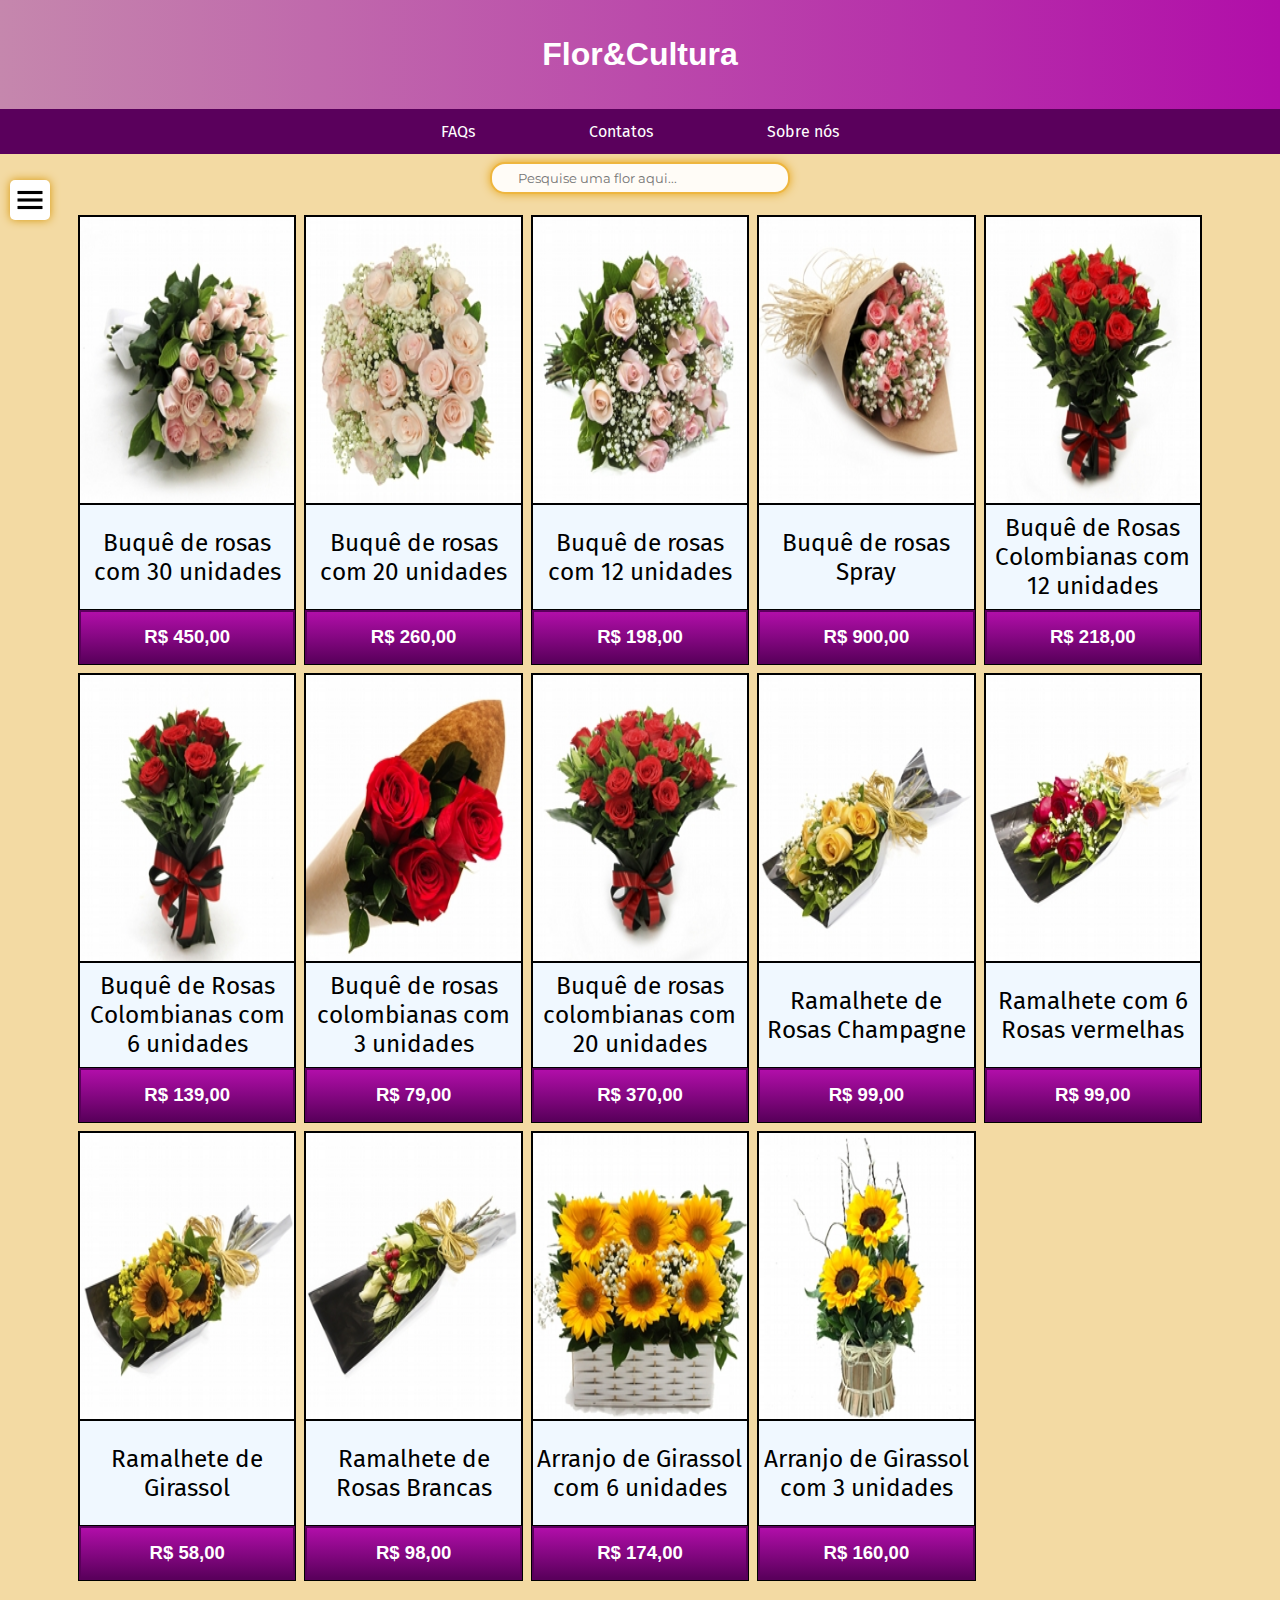
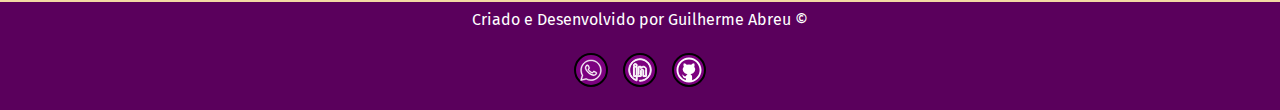
<file: index.html>
<!DOCTYPE html>
<html lang="pt-br">
<head>
    <meta charset="UTF-8">
    <meta name="viewport" content="width=device-width, initial-scale=1.0">
    <title>Flor&Cultura - Página Inicial</title>
    <link rel="shortcut icon" href="imgs/beija-flor.png" type="image/x-icon">
    <link rel="stylesheet" href="css/style.css">
    <link rel="stylesheet" href="css/products.css">
    <link rel="stylesheet" href="css/searchbar.css">
    <link rel="stylesheet" href="css/menu.css">

    <link rel="preload" href="css/responsivo.css" as="style" onload='this.rel="stylesheet"'>
    <link rel="preload" href="css/menu_open.css" as="style" onload='this.rel="stylesheet"'>
    <noscript>
        <link rel="stylesheet" href="css/responsivo.css">
        <link rel="stylesheet" href="css/menu_open.css">
    </noscript>
</head>
<body>
    <header>
        <h1>Flor&Cultura</h1>
    </header>
    <nav>
        <ul>
            <li><a href="html/faqs.html" class="nav-item" tabindex="3">FAQs</a></li>
            <li><a href="html/contatos.html" class="nav-item" tabindex="3">Contatos</a></li>
            <li><a href="html/sobre-nos.html" class="nav-item" tabindex="3">Sobre nós</a></li>
        </ul>
    </nav>
    <section id="searchbar-box">
        <input type="text" id="searchbar" autocomplete="off" placeholder="Pesquise uma flor aqui..." tabindex="3">
    </section>
    <aside id="menu-lateral-box">
        <aside id="menu-lateral">
            <ul>
                <li><a href="#" class="menu-lateral__item" id="Agapantos">Agapantos</a></li>
                <li><a href="#" class="menu-lateral__item" id="Girassois">Girassóis</a></li>
                <li><a href="#" class="menu-lateral__item" id="Margaridas">Margaridas</a></li>
                <li><a href="#" class="menu-lateral__item" id="Tulipas">Tulipas</a></li>
                <li><a href="#" class="menu-lateral__item" id="Orquideas">Orquídeas</a></li>
                <li><a href="#" class="menu-lateral__item" id="Lirios">Lírios</a></li>
                <li><a href="#" class="menu-lateral__item" id="Bromelias">Bromélias</a></li>
                <li><a href="#" class="menu-lateral__item" id="Ixoras">Íxoras</a></li>
                <li><a href="#" class="menu-lateral__item" id="Allamandas">Allamandas</a></li>
                <li><a href="#" class="menu-lateral__item" id="Dalias">Dálias</a></li>
                <li><a href="#" class="menu-lateral__item menu-lateral__item__last" id="Gerberas">Gérberas</a></li>
            </ul>    
        </aside>
        <button id="button-menu--open" tabindex="0">
            <div class="button-menu--open__line" id="button-menu--open__line1"></div>
            <div class="button-menu--open__line" id="button-menu--open__line2"></div>
        </button>
    </aside>
    <main>
        <!-- Menu Botao -->    
        <button id="button-menu" tabindex="3">
            <svg xmlns="http://www.w3.org/2000/svg" xmlns:xlink="http://www.w3.org/1999/xlink" viewBox="0 0 24 24" width="24px" height="24px" id="button-menu__icon">
                <g id="Outlined">
                    <line x1="2" y1="12" x2="22" y2="12" />
                    <line x1="2" y1="6" x2="22" y2="6" />
                    <line x1="2" y1="18" x2="22" y2="18" />
                </g>
            </svg>
        </button>
        <!-- Menu -->
        <!-- Menu Lista -->
        
        <div id="main__product-box">
            Não encontramos mais produtos relacionados
        </div>
    </main>
    <footer>
        <p>Criado e Desenvolvido por <span id="word-break">Guilherme Abreu &copy;</span></p>
        <div id="footer__link-box">
            <a href="https://api.whatsapp.com/send?phone=5514998871458" target="_blank" class="footer__link-box__link" id="footer-icons--whatsapp" tabindex="0">
                <svg xmlns="http://www.w3.org/2000/svg" x="0px" y="0px" width="100" height="100" viewBox="0 0 50 50">
                    <path d="M 25 2 C 12.309534 2 2 12.309534 2 25 C 2 29.079097 3.1186875 32.88588 4.984375 36.208984 L 2.0371094 46.730469 A 1.0001 1.0001 0 0 0 3.2402344 47.970703 L 14.210938 45.251953 C 17.434629 46.972929 21.092591 48 25 48 C 37.690466 48 48 37.690466 48 25 C 48 12.309534 37.690466 2 25 2 z M 25 4 C 36.609534 4 46 13.390466 46 25 C 46 36.609534 36.609534 46 25 46 C 21.278025 46 17.792121 45.029635 14.761719 43.333984 A 1.0001 1.0001 0 0 0 14.033203 43.236328 L 4.4257812 45.617188 L 7.0019531 36.425781 A 1.0001 1.0001 0 0 0 6.9023438 35.646484 C 5.0606869 32.523592 4 28.890107 4 25 C 4 13.390466 13.390466 4 25 4 z M 16.642578 13 C 16.001539 13 15.086045 13.23849 14.333984 14.048828 C 13.882268 14.535548 12 16.369511 12 19.59375 C 12 22.955271 14.331391 25.855848 14.613281 26.228516 L 14.615234 26.228516 L 14.615234 26.230469 C 14.588494 26.195329 14.973031 26.752191 15.486328 27.419922 C 15.999626 28.087653 16.717405 28.96464 17.619141 29.914062 C 19.422612 31.812909 21.958282 34.007419 25.105469 35.349609 C 26.554789 35.966779 27.698179 36.339417 28.564453 36.611328 C 30.169845 37.115426 31.632073 37.038799 32.730469 36.876953 C 33.55263 36.755876 34.456878 36.361114 35.351562 35.794922 C 36.246248 35.22873 37.12309 34.524722 37.509766 33.455078 C 37.786772 32.688244 37.927591 31.979598 37.978516 31.396484 C 38.003976 31.104927 38.007211 30.847602 37.988281 30.609375 C 37.969311 30.371148 37.989581 30.188664 37.767578 29.824219 C 37.302009 29.059804 36.774753 29.039853 36.224609 28.767578 C 35.918939 28.616297 35.048661 28.191329 34.175781 27.775391 C 33.303883 27.35992 32.54892 26.991953 32.083984 26.826172 C 31.790239 26.720488 31.431556 26.568352 30.914062 26.626953 C 30.396569 26.685553 29.88546 27.058933 29.587891 27.5 C 29.305837 27.918069 28.170387 29.258349 27.824219 29.652344 C 27.819619 29.649544 27.849659 29.663383 27.712891 29.595703 C 27.284761 29.383815 26.761157 29.203652 25.986328 28.794922 C 25.2115 28.386192 24.242255 27.782635 23.181641 26.847656 L 23.181641 26.845703 C 21.603029 25.455949 20.497272 23.711106 20.148438 23.125 C 20.171937 23.09704 20.145643 23.130901 20.195312 23.082031 L 20.197266 23.080078 C 20.553781 22.728924 20.869739 22.309521 21.136719 22.001953 C 21.515257 21.565866 21.68231 21.181437 21.863281 20.822266 C 22.223954 20.10644 22.02313 19.318742 21.814453 18.904297 L 21.814453 18.902344 C 21.828863 18.931014 21.701572 18.650157 21.564453 18.326172 C 21.426943 18.001263 21.251663 17.580039 21.064453 17.130859 C 20.690033 16.232501 20.272027 15.224912 20.023438 14.634766 L 20.023438 14.632812 C 19.730591 13.937684 19.334395 13.436908 18.816406 13.195312 C 18.298417 12.953717 17.840778 13.022402 17.822266 13.021484 L 17.820312 13.021484 C 17.450668 13.004432 17.045038 13 16.642578 13 z M 16.642578 15 C 17.028118 15 17.408214 15.004701 17.726562 15.019531 C 18.054056 15.035851 18.033687 15.037192 17.970703 15.007812 C 17.906713 14.977972 17.993533 14.968282 18.179688 15.410156 C 18.423098 15.98801 18.84317 16.999249 19.21875 17.900391 C 19.40654 18.350961 19.582292 18.773816 19.722656 19.105469 C 19.863021 19.437122 19.939077 19.622295 20.027344 19.798828 L 20.027344 19.800781 L 20.029297 19.802734 C 20.115837 19.973483 20.108185 19.864164 20.078125 19.923828 C 19.867096 20.342656 19.838461 20.445493 19.625 20.691406 C 19.29998 21.065838 18.968453 21.483404 18.792969 21.65625 C 18.639439 21.80707 18.36242 22.042032 18.189453 22.501953 C 18.016221 22.962578 18.097073 23.59457 18.375 24.066406 C 18.745032 24.6946 19.964406 26.679307 21.859375 28.347656 C 23.05276 29.399678 24.164563 30.095933 25.052734 30.564453 C 25.940906 31.032973 26.664301 31.306607 26.826172 31.386719 C 27.210549 31.576953 27.630655 31.72467 28.119141 31.666016 C 28.607627 31.607366 29.02878 31.310979 29.296875 31.007812 L 29.298828 31.005859 C 29.655629 30.601347 30.715848 29.390728 31.224609 28.644531 C 31.246169 28.652131 31.239109 28.646231 31.408203 28.707031 L 31.408203 28.708984 L 31.410156 28.708984 C 31.487356 28.736474 32.454286 29.169267 33.316406 29.580078 C 34.178526 29.990889 35.053561 30.417875 35.337891 30.558594 C 35.748225 30.761674 35.942113 30.893881 35.992188 30.894531 C 35.995572 30.982516 35.998992 31.07786 35.986328 31.222656 C 35.951258 31.624292 35.8439 32.180225 35.628906 32.775391 C 35.523582 33.066746 34.975018 33.667661 34.283203 34.105469 C 33.591388 34.543277 32.749338 34.852514 32.4375 34.898438 C 31.499896 35.036591 30.386672 35.087027 29.164062 34.703125 C 28.316336 34.437036 27.259305 34.092596 25.890625 33.509766 C 23.114812 32.325956 20.755591 30.311513 19.070312 28.537109 C 18.227674 27.649908 17.552562 26.824019 17.072266 26.199219 C 16.592866 25.575584 16.383528 25.251054 16.208984 25.021484 L 16.207031 25.019531 C 15.897202 24.609805 14 21.970851 14 19.59375 C 14 17.077989 15.168497 16.091436 15.800781 15.410156 C 16.132721 15.052495 16.495617 15 16.642578 15 z"></path>
                </svg>
            </a>
            <a href="https://www.linkedin.com/in/guilherme-souza-de-abreu-84667432a/" target="_blank" class="footer__link-box__link" id="footer-icons--linkedIn" tabindex="0">
                <svg xmlns="http://www.w3.org/2000/svg" x="0px" y="0px" width="100" height="100" viewBox="0 0 64 64">
                    <path d="M 32.25 7.9980469 C 21.908809 7.8910468 12.27906 14.533283 9.0703125 24.912109 C 5.1616271 37.554915 12.048483 51.042129 24.705078 54.955078 A 1.0001 1.0001 0 0 0 26 54 L 26 46 L 34 46 A 1.0001 1.0001 0 0 0 35 45 L 35 33.5 C 35 32.659188 35.659188 32 36.5 32 C 37.340812 32 38 32.659188 38 33.5 L 38 45 A 1.0001 1.0001 0 0 0 39 46 L 45 46 A 1.0001 1.0001 0 0 0 46 45 L 46 30.65625 C 46 26.991704 43.008296 24 39.34375 24 C 37.727316 24 36.209515 24.648991 35 25.707031 L 35 25 A 1.0001 1.0001 0 0 0 34 24 L 29 24 A 1.0001 1.0001 0 0 0 28 25 L 28 40.978516 A 1.0001 1.0001 0 1 0 30 40.978516 L 30 26 L 33 26 L 33 28 A 1.0001 1.0001 0 0 0 34.707031 28.707031 L 36.050781 27.363281 C 36.924508 26.489555 38.108639 26 39.34375 26 C 41.927204 26 44 28.072796 44 30.65625 L 44 44 L 40 44 L 40 33.5 C 40 31.578812 38.421188 30 36.5 30 C 34.578812 30 33 31.578812 33 33.5 L 33 44 L 26 44 L 26 25 A 1.0001 1.0001 0 0 0 25.447266 24.105469 C 25.822119 23.460229 26 22.726309 26 22 C 26 21.027778 25.681319 20.042118 24.998047 19.273438 C 24.314774 18.504756 23.25 18 22 18 C 20.75 18 19.685226 18.504756 19.001953 19.273438 C 18.318681 20.042119 18 21.027778 18 22 C 18 22.726889 18.177267 23.461809 18.552734 24.107422 A 1.0001 1.0001 0 0 0 18 25 L 18 45 A 1.0001 1.0001 0 0 0 19 46 L 24 46 L 24 52.496094 C 13.253966 48.398553 7.5271562 36.671835 10.980469 25.501953 C 14.572853 13.882237 26.878383 7.3881005 38.498047 10.980469 C 50.117763 14.572853 56.611899 26.878383 53.019531 38.498047 C 50.030347 48.164545 41.000706 54.278166 31.369141 53.996094 A 1.0004291 1.0004291 0 1 0 31.310547 55.996094 C 41.824977 56.304022 51.674871 49.613393 54.929688 39.087891 C 58.84132 26.435554 51.740175 12.981928 39.087891 9.0703125 C 37.506349 8.5813585 35.912557 8.2648684 34.326172 8.109375 C 33.632128 8.0413466 32.939413 8.0051802 32.25 7.9980469 z M 22 20 C 22.749999 20 23.185226 20.245244 23.501953 20.601562 C 23.81868 20.957881 24 21.472222 24 22 C 24 22.527778 23.81868 23.042118 23.501953 23.398438 C 23.185226 23.754756 22.749999 24 22 24 C 21.250001 24 20.814774 23.754756 20.498047 23.398438 C 20.18132 23.042119 20 22.527778 20 22 C 20 21.472222 20.18132 20.957882 20.498047 20.601562 C 20.814774 20.245244 21.250001 20 22 20 z M 20 26 L 22 26 L 24 26 L 24 44 L 20 44 L 20 26 z"></path>
                </svg>
            </a>
            <a href="https://github.com/GuilhermeAbreu12" target="_blank" class="footer__link-box__link" id="footer-icons--github" tabindex="0">
                <svg xmlns="http://www.w3.org/2000/svg" x="0px" y="0px" width="100" height="100" viewBox="0 0 48 48">
                    <path d="M 24 4 C 12.972066 4 4 12.972074 4 24 C 4 35.027926 12.972066 44 24 44 C 35.027934 44 44 35.027926 44 24 C 44 12.972074 35.027934 4 24 4 z M 24 7 C 33.406615 7 41 14.593391 41 24 C 41 31.66536 35.956939 38.122519 29 40.251953 L 29 35.136719 C 29 33.226635 27.899316 31.588619 26.308594 30.773438 A 10 8 0 0 0 32.4375 18.720703 C 32.881044 17.355414 33.376523 14.960672 32.199219 13.076172 C 29.929345 13.076172 28.464667 14.632086 27.765625 15.599609 A 10 8 0 0 0 24 15 A 10 8 0 0 0 20.230469 15.59375 C 19.529731 14.625773 18.066226 13.076172 15.800781 13.076172 C 14.449711 15.238817 15.28492 17.564557 15.732422 18.513672 A 10 8 0 0 0 21.681641 30.779297 C 20.3755 31.452483 19.397283 32.674042 19.097656 34.15625 L 17.783203 34.15625 C 16.486203 34.15625 15.98225 33.629234 15.28125 32.740234 C 14.58925 31.851234 13.845172 31.253859 12.951172 31.005859 C 12.469172 30.954859 12.144453 31.321484 12.564453 31.646484 C 13.983453 32.612484 14.081391 34.193516 14.650391 35.228516 C 15.168391 36.160516 16.229687 37 17.429688 37 L 19 37 L 19 40.251953 C 12.043061 38.122519 7 31.66536 7 24 C 7 14.593391 14.593385 7 24 7 z"></path>
                </svg>
            </a>
        </div>
    </footer>
    <script type="module" src="js/searchbar.js" defer></script>
    <script type="module" src="js/products.js" defer></script>
    <script src="js/menu.js" defer></script>
</body>
</html>
</file>
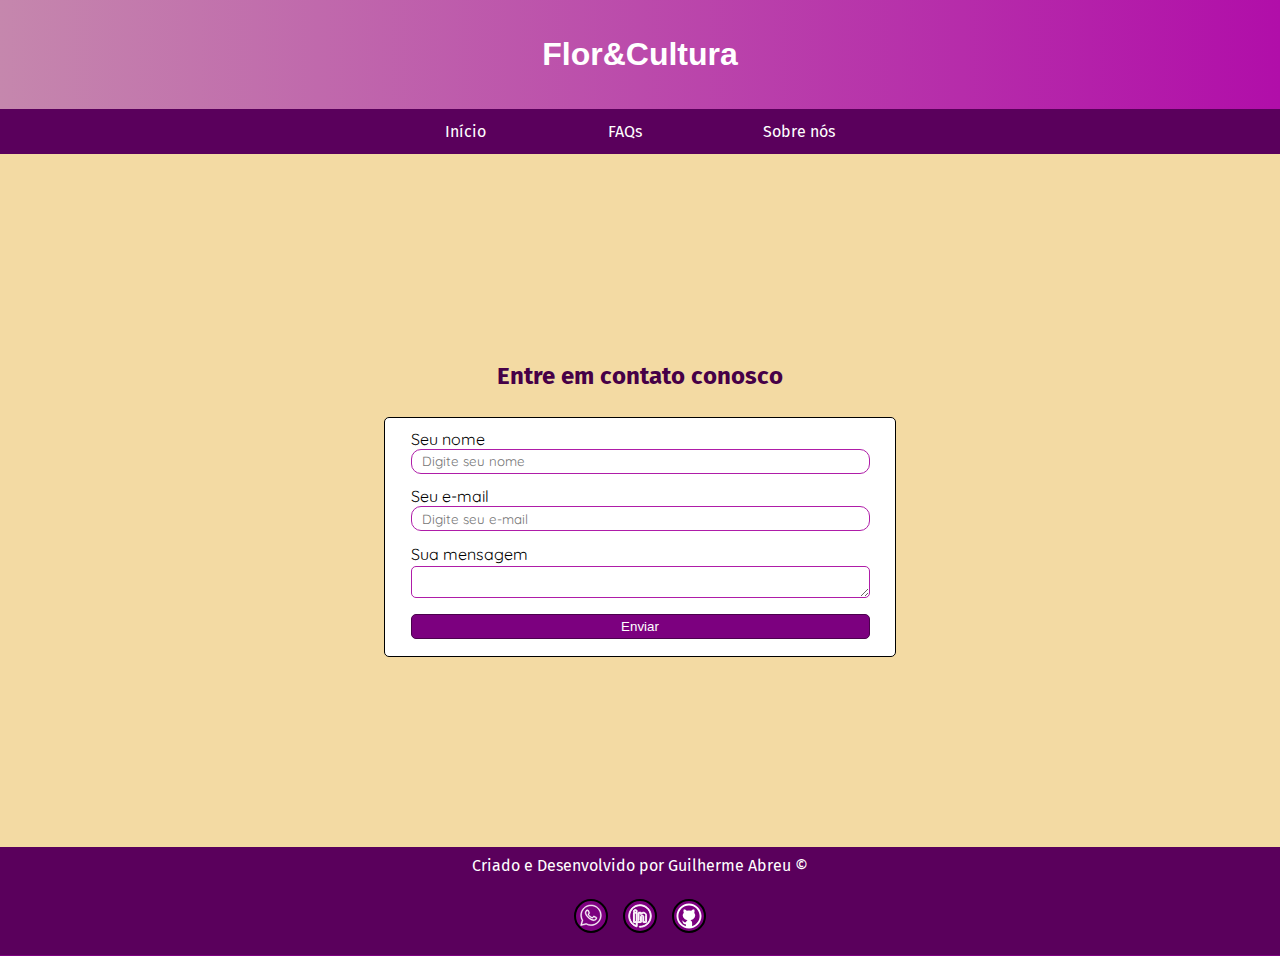
<file: html/contatos.html>
<!DOCTYPE html>
<html lang="pt-br">
<head>
    <meta charset="UTF-8">
    <meta name="viewport" content="width=device-width, initial-scale=1.0">
    <title>Flor&Cultura | Contatos</title>
    <link rel="shortcut icon" href="/imgs/beija-flor.png" type="image/x-icon">
    <link rel="stylesheet" href="/css/style.css">
    <link rel="stylesheet" href="/css/contatos.css">
    <link rel="preload" href="/css/responsivo.css" as="style" onload='this.rel="stylesheet"'>
    <noscript>
        <link rel="stylesheet" href="/css/responsivo.css">
    </noscript>
</head>
<body>
    <header>
        <h1>Flor&Cultura</h1>
    </header>
    <nav>
        <ul>
            <li><a href="/index.html" class="nav-item" tabindex="3">Início</a></li>
            <li><a href="faqs.html" class="nav-item" tabindex="3">FAQs</a></li>
            <li><a href="sobre-nos.html" class="nav-item" tabindex="3">Sobre nós</a></li>
        </ul>
    </nav>
    <main>
        <h2 id="contact-title">Entre em contato conosco</h2>
        <form action="https://formsubmit.co/guilhermesabreu08@gmail.com" method="POST">
            <div id="form__user-name">
                <p>Seu nome</p>
                <input type="text" name="name" placeholder="Digite seu nome" required>
            </div>
            <div id="form__user-email">
                <p>Seu e-mail</p>
                <input type="email" name="email" placeholder="Digite seu e-mail" required>
            </div>
            <div id="form__user-message">
                <p>Sua mensagem</p>
                <textarea name="message" id="message" required></textarea>
            </div>
            <button id="form__button" type="submit">Enviar</button>
       </form>
    </main>
    <footer>
        <p>Criado e Desenvolvido por <span id="word-break">Guilherme Abreu &copy;</span></p>
        <div id="footer__link-box">
            <a href="https://api.whatsapp.com/send?phone=5514998871458" target="_blank" class="footer__link-box__link" id="footer-icons--whatsapp" tabindex="0">
                <svg xmlns="http://www.w3.org/2000/svg" x="0px" y="0px" width="100" height="100" viewBox="0 0 50 50">
                    <path d="M 25 2 C 12.309534 2 2 12.309534 2 25 C 2 29.079097 3.1186875 32.88588 4.984375 36.208984 L 2.0371094 46.730469 A 1.0001 1.0001 0 0 0 3.2402344 47.970703 L 14.210938 45.251953 C 17.434629 46.972929 21.092591 48 25 48 C 37.690466 48 48 37.690466 48 25 C 48 12.309534 37.690466 2 25 2 z M 25 4 C 36.609534 4 46 13.390466 46 25 C 46 36.609534 36.609534 46 25 46 C 21.278025 46 17.792121 45.029635 14.761719 43.333984 A 1.0001 1.0001 0 0 0 14.033203 43.236328 L 4.4257812 45.617188 L 7.0019531 36.425781 A 1.0001 1.0001 0 0 0 6.9023438 35.646484 C 5.0606869 32.523592 4 28.890107 4 25 C 4 13.390466 13.390466 4 25 4 z M 16.642578 13 C 16.001539 13 15.086045 13.23849 14.333984 14.048828 C 13.882268 14.535548 12 16.369511 12 19.59375 C 12 22.955271 14.331391 25.855848 14.613281 26.228516 L 14.615234 26.228516 L 14.615234 26.230469 C 14.588494 26.195329 14.973031 26.752191 15.486328 27.419922 C 15.999626 28.087653 16.717405 28.96464 17.619141 29.914062 C 19.422612 31.812909 21.958282 34.007419 25.105469 35.349609 C 26.554789 35.966779 27.698179 36.339417 28.564453 36.611328 C 30.169845 37.115426 31.632073 37.038799 32.730469 36.876953 C 33.55263 36.755876 34.456878 36.361114 35.351562 35.794922 C 36.246248 35.22873 37.12309 34.524722 37.509766 33.455078 C 37.786772 32.688244 37.927591 31.979598 37.978516 31.396484 C 38.003976 31.104927 38.007211 30.847602 37.988281 30.609375 C 37.969311 30.371148 37.989581 30.188664 37.767578 29.824219 C 37.302009 29.059804 36.774753 29.039853 36.224609 28.767578 C 35.918939 28.616297 35.048661 28.191329 34.175781 27.775391 C 33.303883 27.35992 32.54892 26.991953 32.083984 26.826172 C 31.790239 26.720488 31.431556 26.568352 30.914062 26.626953 C 30.396569 26.685553 29.88546 27.058933 29.587891 27.5 C 29.305837 27.918069 28.170387 29.258349 27.824219 29.652344 C 27.819619 29.649544 27.849659 29.663383 27.712891 29.595703 C 27.284761 29.383815 26.761157 29.203652 25.986328 28.794922 C 25.2115 28.386192 24.242255 27.782635 23.181641 26.847656 L 23.181641 26.845703 C 21.603029 25.455949 20.497272 23.711106 20.148438 23.125 C 20.171937 23.09704 20.145643 23.130901 20.195312 23.082031 L 20.197266 23.080078 C 20.553781 22.728924 20.869739 22.309521 21.136719 22.001953 C 21.515257 21.565866 21.68231 21.181437 21.863281 20.822266 C 22.223954 20.10644 22.02313 19.318742 21.814453 18.904297 L 21.814453 18.902344 C 21.828863 18.931014 21.701572 18.650157 21.564453 18.326172 C 21.426943 18.001263 21.251663 17.580039 21.064453 17.130859 C 20.690033 16.232501 20.272027 15.224912 20.023438 14.634766 L 20.023438 14.632812 C 19.730591 13.937684 19.334395 13.436908 18.816406 13.195312 C 18.298417 12.953717 17.840778 13.022402 17.822266 13.021484 L 17.820312 13.021484 C 17.450668 13.004432 17.045038 13 16.642578 13 z M 16.642578 15 C 17.028118 15 17.408214 15.004701 17.726562 15.019531 C 18.054056 15.035851 18.033687 15.037192 17.970703 15.007812 C 17.906713 14.977972 17.993533 14.968282 18.179688 15.410156 C 18.423098 15.98801 18.84317 16.999249 19.21875 17.900391 C 19.40654 18.350961 19.582292 18.773816 19.722656 19.105469 C 19.863021 19.437122 19.939077 19.622295 20.027344 19.798828 L 20.027344 19.800781 L 20.029297 19.802734 C 20.115837 19.973483 20.108185 19.864164 20.078125 19.923828 C 19.867096 20.342656 19.838461 20.445493 19.625 20.691406 C 19.29998 21.065838 18.968453 21.483404 18.792969 21.65625 C 18.639439 21.80707 18.36242 22.042032 18.189453 22.501953 C 18.016221 22.962578 18.097073 23.59457 18.375 24.066406 C 18.745032 24.6946 19.964406 26.679307 21.859375 28.347656 C 23.05276 29.399678 24.164563 30.095933 25.052734 30.564453 C 25.940906 31.032973 26.664301 31.306607 26.826172 31.386719 C 27.210549 31.576953 27.630655 31.72467 28.119141 31.666016 C 28.607627 31.607366 29.02878 31.310979 29.296875 31.007812 L 29.298828 31.005859 C 29.655629 30.601347 30.715848 29.390728 31.224609 28.644531 C 31.246169 28.652131 31.239109 28.646231 31.408203 28.707031 L 31.408203 28.708984 L 31.410156 28.708984 C 31.487356 28.736474 32.454286 29.169267 33.316406 29.580078 C 34.178526 29.990889 35.053561 30.417875 35.337891 30.558594 C 35.748225 30.761674 35.942113 30.893881 35.992188 30.894531 C 35.995572 30.982516 35.998992 31.07786 35.986328 31.222656 C 35.951258 31.624292 35.8439 32.180225 35.628906 32.775391 C 35.523582 33.066746 34.975018 33.667661 34.283203 34.105469 C 33.591388 34.543277 32.749338 34.852514 32.4375 34.898438 C 31.499896 35.036591 30.386672 35.087027 29.164062 34.703125 C 28.316336 34.437036 27.259305 34.092596 25.890625 33.509766 C 23.114812 32.325956 20.755591 30.311513 19.070312 28.537109 C 18.227674 27.649908 17.552562 26.824019 17.072266 26.199219 C 16.592866 25.575584 16.383528 25.251054 16.208984 25.021484 L 16.207031 25.019531 C 15.897202 24.609805 14 21.970851 14 19.59375 C 14 17.077989 15.168497 16.091436 15.800781 15.410156 C 16.132721 15.052495 16.495617 15 16.642578 15 z"></path>
                </svg>
            </a>
            <a href="https://www.linkedin.com/in/guilherme-souza-de-abreu-84667432a/" target="_blank" class="footer__link-box__link" id="footer-icons--linkedIn" tabindex="0">
                <svg xmlns="http://www.w3.org/2000/svg" x="0px" y="0px" width="100" height="100" viewBox="0 0 64 64">
                    <path d="M 32.25 7.9980469 C 21.908809 7.8910468 12.27906 14.533283 9.0703125 24.912109 C 5.1616271 37.554915 12.048483 51.042129 24.705078 54.955078 A 1.0001 1.0001 0 0 0 26 54 L 26 46 L 34 46 A 1.0001 1.0001 0 0 0 35 45 L 35 33.5 C 35 32.659188 35.659188 32 36.5 32 C 37.340812 32 38 32.659188 38 33.5 L 38 45 A 1.0001 1.0001 0 0 0 39 46 L 45 46 A 1.0001 1.0001 0 0 0 46 45 L 46 30.65625 C 46 26.991704 43.008296 24 39.34375 24 C 37.727316 24 36.209515 24.648991 35 25.707031 L 35 25 A 1.0001 1.0001 0 0 0 34 24 L 29 24 A 1.0001 1.0001 0 0 0 28 25 L 28 40.978516 A 1.0001 1.0001 0 1 0 30 40.978516 L 30 26 L 33 26 L 33 28 A 1.0001 1.0001 0 0 0 34.707031 28.707031 L 36.050781 27.363281 C 36.924508 26.489555 38.108639 26 39.34375 26 C 41.927204 26 44 28.072796 44 30.65625 L 44 44 L 40 44 L 40 33.5 C 40 31.578812 38.421188 30 36.5 30 C 34.578812 30 33 31.578812 33 33.5 L 33 44 L 26 44 L 26 25 A 1.0001 1.0001 0 0 0 25.447266 24.105469 C 25.822119 23.460229 26 22.726309 26 22 C 26 21.027778 25.681319 20.042118 24.998047 19.273438 C 24.314774 18.504756 23.25 18 22 18 C 20.75 18 19.685226 18.504756 19.001953 19.273438 C 18.318681 20.042119 18 21.027778 18 22 C 18 22.726889 18.177267 23.461809 18.552734 24.107422 A 1.0001 1.0001 0 0 0 18 25 L 18 45 A 1.0001 1.0001 0 0 0 19 46 L 24 46 L 24 52.496094 C 13.253966 48.398553 7.5271562 36.671835 10.980469 25.501953 C 14.572853 13.882237 26.878383 7.3881005 38.498047 10.980469 C 50.117763 14.572853 56.611899 26.878383 53.019531 38.498047 C 50.030347 48.164545 41.000706 54.278166 31.369141 53.996094 A 1.0004291 1.0004291 0 1 0 31.310547 55.996094 C 41.824977 56.304022 51.674871 49.613393 54.929688 39.087891 C 58.84132 26.435554 51.740175 12.981928 39.087891 9.0703125 C 37.506349 8.5813585 35.912557 8.2648684 34.326172 8.109375 C 33.632128 8.0413466 32.939413 8.0051802 32.25 7.9980469 z M 22 20 C 22.749999 20 23.185226 20.245244 23.501953 20.601562 C 23.81868 20.957881 24 21.472222 24 22 C 24 22.527778 23.81868 23.042118 23.501953 23.398438 C 23.185226 23.754756 22.749999 24 22 24 C 21.250001 24 20.814774 23.754756 20.498047 23.398438 C 20.18132 23.042119 20 22.527778 20 22 C 20 21.472222 20.18132 20.957882 20.498047 20.601562 C 20.814774 20.245244 21.250001 20 22 20 z M 20 26 L 22 26 L 24 26 L 24 44 L 20 44 L 20 26 z"></path>
                </svg>
            </a>
            <a href="https://github.com/GuilhermeAbreu12" target="_blank" class="footer__link-box__link" id="footer-icons--github" tabindex="0">
                <svg xmlns="http://www.w3.org/2000/svg" x="0px" y="0px" width="100" height="100" viewBox="0 0 48 48">
                    <path d="M 24 4 C 12.972066 4 4 12.972074 4 24 C 4 35.027926 12.972066 44 24 44 C 35.027934 44 44 35.027926 44 24 C 44 12.972074 35.027934 4 24 4 z M 24 7 C 33.406615 7 41 14.593391 41 24 C 41 31.66536 35.956939 38.122519 29 40.251953 L 29 35.136719 C 29 33.226635 27.899316 31.588619 26.308594 30.773438 A 10 8 0 0 0 32.4375 18.720703 C 32.881044 17.355414 33.376523 14.960672 32.199219 13.076172 C 29.929345 13.076172 28.464667 14.632086 27.765625 15.599609 A 10 8 0 0 0 24 15 A 10 8 0 0 0 20.230469 15.59375 C 19.529731 14.625773 18.066226 13.076172 15.800781 13.076172 C 14.449711 15.238817 15.28492 17.564557 15.732422 18.513672 A 10 8 0 0 0 21.681641 30.779297 C 20.3755 31.452483 19.397283 32.674042 19.097656 34.15625 L 17.783203 34.15625 C 16.486203 34.15625 15.98225 33.629234 15.28125 32.740234 C 14.58925 31.851234 13.845172 31.253859 12.951172 31.005859 C 12.469172 30.954859 12.144453 31.321484 12.564453 31.646484 C 13.983453 32.612484 14.081391 34.193516 14.650391 35.228516 C 15.168391 36.160516 16.229687 37 17.429688 37 L 19 37 L 19 40.251953 C 12.043061 38.122519 7 31.66536 7 24 C 7 14.593391 14.593385 7 24 7 z"></path>
                </svg>
            </a>
        </div>
    </footer>
</body>
</html>
</file>
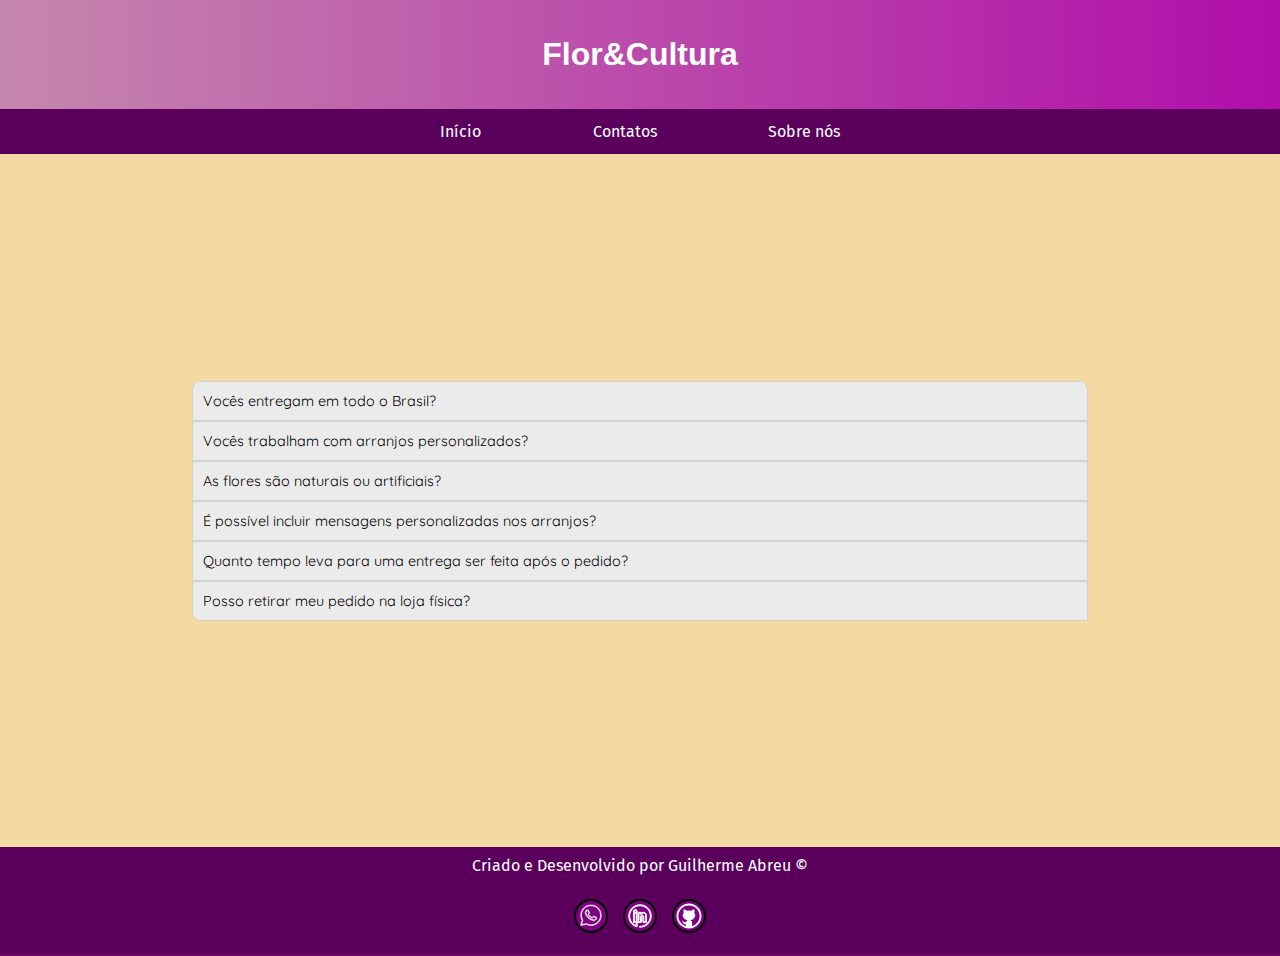
<file: html/faqs.html>
<!DOCTYPE html>
<html lang="pt-br">
<head>
    <meta charset="UTF-8">
    <meta name="viewport" content="width=device-width, initial-scale=1.0">
    <title>Perguntas Frequentes</title>
    <link rel="shortcut icon" href="/imgs/beija-flor.png" type="image/x-icon">
    <link rel="stylesheet" href="/css/style.css">
    <link rel="stylesheet" href="/css/faqs.css">
    <link rel="preload" href="/css/responsivo.css" as="style" onload='this.rel="stylesheet"'>
    <noscript>
        <link rel="stylesheet" href="/css/responsivo.css">
    </noscript>
</head>
<body>
    <header>
        <h1>Flor&Cultura</h1>
    </header>
    <nav>
        <ul>
            <li><a href="/index.html" class="nav-item" tabindex="3">Início</a></li>
            <li><a href="contatos.html" class="nav-item" tabindex="3">Contatos</a></li>
            <li><a href="sobre-nos.html" class="nav-item" tabindex="3">Sobre nós</a></li>
        </ul>
    </nav>
    <main>
        <div id="container-faqs">
            <div class="box-faqs">
                <button class="box-faqs__button" id="box-faqs__button-first">
                    <p>Vocês entregam em todo o Brasil?</p>
                </button>
                <section class="box-faqs__answers">
                    <p>Sim! Nós entregamos até no Acre.</p>
                </section>
            </div>
            <div class="box-faqs">
                <button class="box-faqs__button">
                    <p>Vocês trabalham com arranjos personalizados?</p>
                </button>
                <section class="box-faqs__answers">
                    <p>Claro! Se quiser um arranjo diferente dos que estão na nossa loja, basta enviar-nos uma mensagem pedindo um arranjo personalizado que faremos do jeitinho que for pedido.</p>
                </section>
            </div>
            <div class="box-faqs">
                <button class="box-faqs__button">
                    <p>As flores são naturais ou artificiais?</p>
                </button>
                <section class="box-faqs__answers">
                    <p>Nossas flores são 100% naturais.</p>
                </section>
            </div>
            <div class="box-faqs">
                <button class="box-faqs__button">
                    <p>É possível incluir mensagens personalizadas nos arranjos?</p>
                </button>
                <section class="box-faqs__answers">
                    <p>Sim! Você pode nos enviar a mensagem ou um cartão juntamente com o seu pedido.</p>
                </section>
            </div>
            <div class="box-faqs">
                <button class="box-faqs__button">
                    <p>Quanto tempo leva para uma entrega ser feita após o pedido?</p>
                </button>
                <section class="box-faqs__answers">
                    <p>Depende da distância do pedido, mas nós temos lojas em todo o Brasil que entregam os pedidos em até 5 dias em média.</p>
                </section>
            </div>
            <div class="box-faqs">
                <button class="box-faqs__button" id="box-faqs__button-last">
                    <p>Posso retirar meu pedido na loja física?</p>
                </button>
                <section class="box-faqs__answers"> 
                    <p>Claro! No caso de flores que estão no site, assim que o pedido é feito, você já pode retirar na loja mais próxima. No caso de flores personalizadas, assim que a encomenda estiver pronta, você receberá um e-mail e poderá retirar o seu pedido na loja.</p>
                </section>
            </div>
        </div>
    </main>
    <footer>
        <p>Criado e Desenvolvido por <span id="word-break">Guilherme Abreu &copy;</span></p>
        <div id="footer__link-box">
            <a href="https://api.whatsapp.com/send?phone=5514998871458" target="_blank" class="footer__link-box__link" id="footer-icons--whatsapp" tabindex="0">
                <svg xmlns="http://www.w3.org/2000/svg" x="0px" y="0px" width="100" height="100" viewBox="0 0 50 50">
                    <path d="M 25 2 C 12.309534 2 2 12.309534 2 25 C 2 29.079097 3.1186875 32.88588 4.984375 36.208984 L 2.0371094 46.730469 A 1.0001 1.0001 0 0 0 3.2402344 47.970703 L 14.210938 45.251953 C 17.434629 46.972929 21.092591 48 25 48 C 37.690466 48 48 37.690466 48 25 C 48 12.309534 37.690466 2 25 2 z M 25 4 C 36.609534 4 46 13.390466 46 25 C 46 36.609534 36.609534 46 25 46 C 21.278025 46 17.792121 45.029635 14.761719 43.333984 A 1.0001 1.0001 0 0 0 14.033203 43.236328 L 4.4257812 45.617188 L 7.0019531 36.425781 A 1.0001 1.0001 0 0 0 6.9023438 35.646484 C 5.0606869 32.523592 4 28.890107 4 25 C 4 13.390466 13.390466 4 25 4 z M 16.642578 13 C 16.001539 13 15.086045 13.23849 14.333984 14.048828 C 13.882268 14.535548 12 16.369511 12 19.59375 C 12 22.955271 14.331391 25.855848 14.613281 26.228516 L 14.615234 26.228516 L 14.615234 26.230469 C 14.588494 26.195329 14.973031 26.752191 15.486328 27.419922 C 15.999626 28.087653 16.717405 28.96464 17.619141 29.914062 C 19.422612 31.812909 21.958282 34.007419 25.105469 35.349609 C 26.554789 35.966779 27.698179 36.339417 28.564453 36.611328 C 30.169845 37.115426 31.632073 37.038799 32.730469 36.876953 C 33.55263 36.755876 34.456878 36.361114 35.351562 35.794922 C 36.246248 35.22873 37.12309 34.524722 37.509766 33.455078 C 37.786772 32.688244 37.927591 31.979598 37.978516 31.396484 C 38.003976 31.104927 38.007211 30.847602 37.988281 30.609375 C 37.969311 30.371148 37.989581 30.188664 37.767578 29.824219 C 37.302009 29.059804 36.774753 29.039853 36.224609 28.767578 C 35.918939 28.616297 35.048661 28.191329 34.175781 27.775391 C 33.303883 27.35992 32.54892 26.991953 32.083984 26.826172 C 31.790239 26.720488 31.431556 26.568352 30.914062 26.626953 C 30.396569 26.685553 29.88546 27.058933 29.587891 27.5 C 29.305837 27.918069 28.170387 29.258349 27.824219 29.652344 C 27.819619 29.649544 27.849659 29.663383 27.712891 29.595703 C 27.284761 29.383815 26.761157 29.203652 25.986328 28.794922 C 25.2115 28.386192 24.242255 27.782635 23.181641 26.847656 L 23.181641 26.845703 C 21.603029 25.455949 20.497272 23.711106 20.148438 23.125 C 20.171937 23.09704 20.145643 23.130901 20.195312 23.082031 L 20.197266 23.080078 C 20.553781 22.728924 20.869739 22.309521 21.136719 22.001953 C 21.515257 21.565866 21.68231 21.181437 21.863281 20.822266 C 22.223954 20.10644 22.02313 19.318742 21.814453 18.904297 L 21.814453 18.902344 C 21.828863 18.931014 21.701572 18.650157 21.564453 18.326172 C 21.426943 18.001263 21.251663 17.580039 21.064453 17.130859 C 20.690033 16.232501 20.272027 15.224912 20.023438 14.634766 L 20.023438 14.632812 C 19.730591 13.937684 19.334395 13.436908 18.816406 13.195312 C 18.298417 12.953717 17.840778 13.022402 17.822266 13.021484 L 17.820312 13.021484 C 17.450668 13.004432 17.045038 13 16.642578 13 z M 16.642578 15 C 17.028118 15 17.408214 15.004701 17.726562 15.019531 C 18.054056 15.035851 18.033687 15.037192 17.970703 15.007812 C 17.906713 14.977972 17.993533 14.968282 18.179688 15.410156 C 18.423098 15.98801 18.84317 16.999249 19.21875 17.900391 C 19.40654 18.350961 19.582292 18.773816 19.722656 19.105469 C 19.863021 19.437122 19.939077 19.622295 20.027344 19.798828 L 20.027344 19.800781 L 20.029297 19.802734 C 20.115837 19.973483 20.108185 19.864164 20.078125 19.923828 C 19.867096 20.342656 19.838461 20.445493 19.625 20.691406 C 19.29998 21.065838 18.968453 21.483404 18.792969 21.65625 C 18.639439 21.80707 18.36242 22.042032 18.189453 22.501953 C 18.016221 22.962578 18.097073 23.59457 18.375 24.066406 C 18.745032 24.6946 19.964406 26.679307 21.859375 28.347656 C 23.05276 29.399678 24.164563 30.095933 25.052734 30.564453 C 25.940906 31.032973 26.664301 31.306607 26.826172 31.386719 C 27.210549 31.576953 27.630655 31.72467 28.119141 31.666016 C 28.607627 31.607366 29.02878 31.310979 29.296875 31.007812 L 29.298828 31.005859 C 29.655629 30.601347 30.715848 29.390728 31.224609 28.644531 C 31.246169 28.652131 31.239109 28.646231 31.408203 28.707031 L 31.408203 28.708984 L 31.410156 28.708984 C 31.487356 28.736474 32.454286 29.169267 33.316406 29.580078 C 34.178526 29.990889 35.053561 30.417875 35.337891 30.558594 C 35.748225 30.761674 35.942113 30.893881 35.992188 30.894531 C 35.995572 30.982516 35.998992 31.07786 35.986328 31.222656 C 35.951258 31.624292 35.8439 32.180225 35.628906 32.775391 C 35.523582 33.066746 34.975018 33.667661 34.283203 34.105469 C 33.591388 34.543277 32.749338 34.852514 32.4375 34.898438 C 31.499896 35.036591 30.386672 35.087027 29.164062 34.703125 C 28.316336 34.437036 27.259305 34.092596 25.890625 33.509766 C 23.114812 32.325956 20.755591 30.311513 19.070312 28.537109 C 18.227674 27.649908 17.552562 26.824019 17.072266 26.199219 C 16.592866 25.575584 16.383528 25.251054 16.208984 25.021484 L 16.207031 25.019531 C 15.897202 24.609805 14 21.970851 14 19.59375 C 14 17.077989 15.168497 16.091436 15.800781 15.410156 C 16.132721 15.052495 16.495617 15 16.642578 15 z"></path>
                </svg>
            </a>
            <a href="https://www.linkedin.com/in/guilherme-souza-de-abreu-84667432a/" target="_blank" class="footer__link-box__link" id="footer-icons--linkedIn" tabindex="0">
                <svg xmlns="http://www.w3.org/2000/svg" x="0px" y="0px" width="100" height="100" viewBox="0 0 64 64">
                    <path d="M 32.25 7.9980469 C 21.908809 7.8910468 12.27906 14.533283 9.0703125 24.912109 C 5.1616271 37.554915 12.048483 51.042129 24.705078 54.955078 A 1.0001 1.0001 0 0 0 26 54 L 26 46 L 34 46 A 1.0001 1.0001 0 0 0 35 45 L 35 33.5 C 35 32.659188 35.659188 32 36.5 32 C 37.340812 32 38 32.659188 38 33.5 L 38 45 A 1.0001 1.0001 0 0 0 39 46 L 45 46 A 1.0001 1.0001 0 0 0 46 45 L 46 30.65625 C 46 26.991704 43.008296 24 39.34375 24 C 37.727316 24 36.209515 24.648991 35 25.707031 L 35 25 A 1.0001 1.0001 0 0 0 34 24 L 29 24 A 1.0001 1.0001 0 0 0 28 25 L 28 40.978516 A 1.0001 1.0001 0 1 0 30 40.978516 L 30 26 L 33 26 L 33 28 A 1.0001 1.0001 0 0 0 34.707031 28.707031 L 36.050781 27.363281 C 36.924508 26.489555 38.108639 26 39.34375 26 C 41.927204 26 44 28.072796 44 30.65625 L 44 44 L 40 44 L 40 33.5 C 40 31.578812 38.421188 30 36.5 30 C 34.578812 30 33 31.578812 33 33.5 L 33 44 L 26 44 L 26 25 A 1.0001 1.0001 0 0 0 25.447266 24.105469 C 25.822119 23.460229 26 22.726309 26 22 C 26 21.027778 25.681319 20.042118 24.998047 19.273438 C 24.314774 18.504756 23.25 18 22 18 C 20.75 18 19.685226 18.504756 19.001953 19.273438 C 18.318681 20.042119 18 21.027778 18 22 C 18 22.726889 18.177267 23.461809 18.552734 24.107422 A 1.0001 1.0001 0 0 0 18 25 L 18 45 A 1.0001 1.0001 0 0 0 19 46 L 24 46 L 24 52.496094 C 13.253966 48.398553 7.5271562 36.671835 10.980469 25.501953 C 14.572853 13.882237 26.878383 7.3881005 38.498047 10.980469 C 50.117763 14.572853 56.611899 26.878383 53.019531 38.498047 C 50.030347 48.164545 41.000706 54.278166 31.369141 53.996094 A 1.0004291 1.0004291 0 1 0 31.310547 55.996094 C 41.824977 56.304022 51.674871 49.613393 54.929688 39.087891 C 58.84132 26.435554 51.740175 12.981928 39.087891 9.0703125 C 37.506349 8.5813585 35.912557 8.2648684 34.326172 8.109375 C 33.632128 8.0413466 32.939413 8.0051802 32.25 7.9980469 z M 22 20 C 22.749999 20 23.185226 20.245244 23.501953 20.601562 C 23.81868 20.957881 24 21.472222 24 22 C 24 22.527778 23.81868 23.042118 23.501953 23.398438 C 23.185226 23.754756 22.749999 24 22 24 C 21.250001 24 20.814774 23.754756 20.498047 23.398438 C 20.18132 23.042119 20 22.527778 20 22 C 20 21.472222 20.18132 20.957882 20.498047 20.601562 C 20.814774 20.245244 21.250001 20 22 20 z M 20 26 L 22 26 L 24 26 L 24 44 L 20 44 L 20 26 z"></path>
                </svg>
            </a>
            <a href="https://github.com/GuilhermeAbreu12" target="_blank" class="footer__link-box__link" id="footer-icons--github" tabindex="0">
                <svg xmlns="http://www.w3.org/2000/svg" x="0px" y="0px" width="100" height="100" viewBox="0 0 48 48">
                    <path d="M 24 4 C 12.972066 4 4 12.972074 4 24 C 4 35.027926 12.972066 44 24 44 C 35.027934 44 44 35.027926 44 24 C 44 12.972074 35.027934 4 24 4 z M 24 7 C 33.406615 7 41 14.593391 41 24 C 41 31.66536 35.956939 38.122519 29 40.251953 L 29 35.136719 C 29 33.226635 27.899316 31.588619 26.308594 30.773438 A 10 8 0 0 0 32.4375 18.720703 C 32.881044 17.355414 33.376523 14.960672 32.199219 13.076172 C 29.929345 13.076172 28.464667 14.632086 27.765625 15.599609 A 10 8 0 0 0 24 15 A 10 8 0 0 0 20.230469 15.59375 C 19.529731 14.625773 18.066226 13.076172 15.800781 13.076172 C 14.449711 15.238817 15.28492 17.564557 15.732422 18.513672 A 10 8 0 0 0 21.681641 30.779297 C 20.3755 31.452483 19.397283 32.674042 19.097656 34.15625 L 17.783203 34.15625 C 16.486203 34.15625 15.98225 33.629234 15.28125 32.740234 C 14.58925 31.851234 13.845172 31.253859 12.951172 31.005859 C 12.469172 30.954859 12.144453 31.321484 12.564453 31.646484 C 13.983453 32.612484 14.081391 34.193516 14.650391 35.228516 C 15.168391 36.160516 16.229687 37 17.429688 37 L 19 37 L 19 40.251953 C 12.043061 38.122519 7 31.66536 7 24 C 7 14.593391 14.593385 7 24 7 z"></path>
                </svg>
            </a>
        </div>
    </footer>
    <script src="../js/faqs.js"></script>
</body>
</html>
</file>
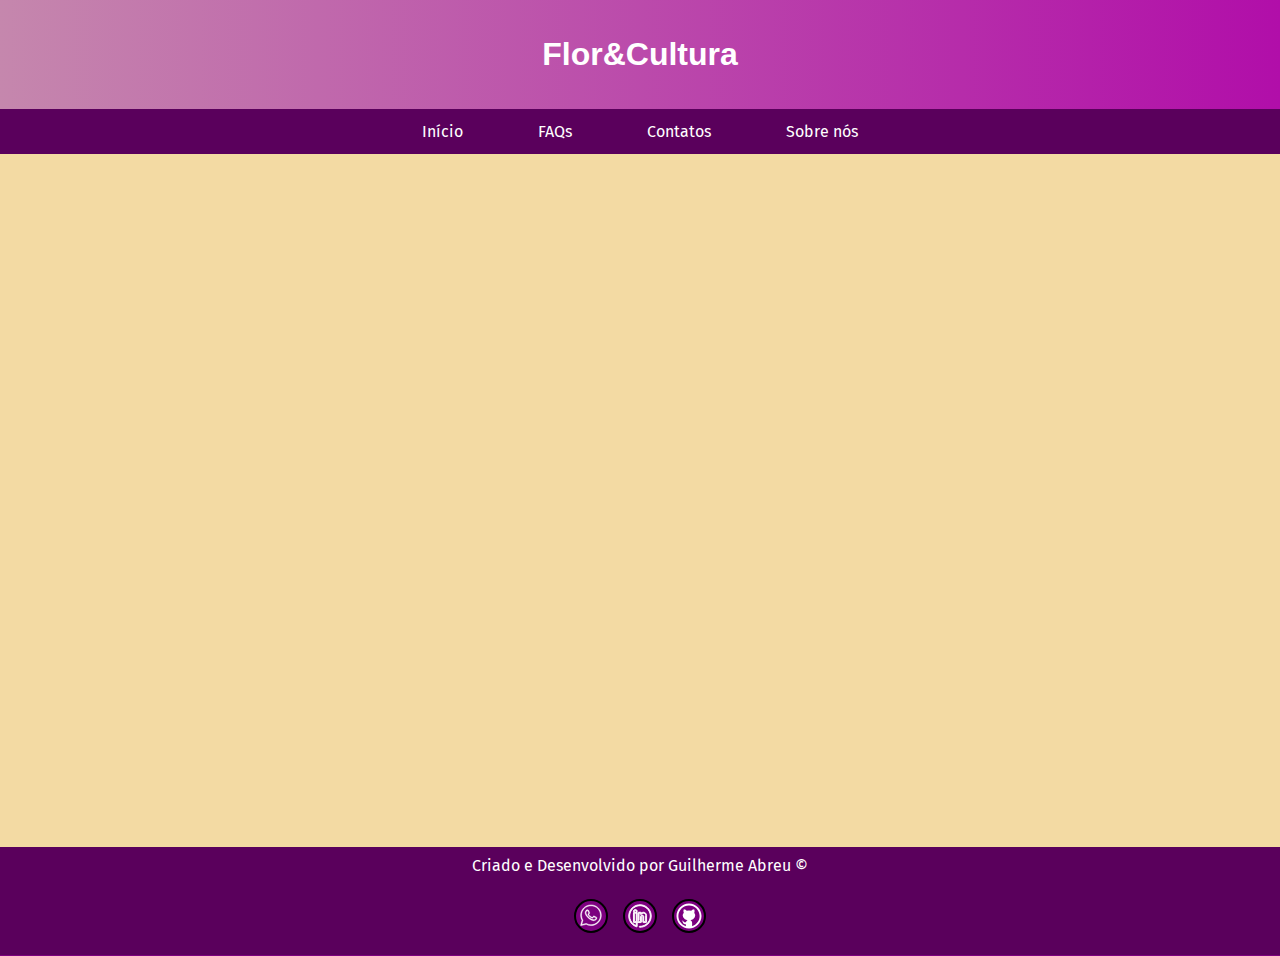
<file: html/shopping-cart.html>
<!DOCTYPE html>
<html lang="pt-br">
<head>
    <meta charset="UTF-8">
    <meta name="viewport" content="width=device-width, initial-scale=1.0">
    <title>Flor&Cultura | Carrinho de compras</title>
    <link rel="shortcut icon" href="/imgs/beija-flor.png" type="image/x-icon">
    <link rel="stylesheet" href="/css/style.css">
    <link rel="stylesheet" href="/css/sobre-nos.css">
    <link rel="preload" href="/css/responsivo.css" as="style" onload='this.rel="stylesheet"'>
    <noscript>
        <link rel="stylesheet" href="/css/responsivo.css">
    </noscript>
</head>
<body>
    <header>
        <h1>Flor&Cultura</h1>
    </header>
    <nav>
        <ul>
            <li><a href="/index.html" class="nav-item" tabindex="3">Início</a></li>
            <li><a href="faqs.html" class="nav-item" tabindex="3">FAQs</a></li>
            <li><a href="contatos.html" class="nav-item" tabindex="3">Contatos</a></li>
            <li><a href="sobre-nos.html" class="nav-item" tabindex="3">Sobre nós</a></li>
        </ul>
    </nav>
    <main>
        <div id="ShoppingCartList"></div>
    </main>
    <footer>
        <p>Criado e Desenvolvido por <span id="word-break">Guilherme Abreu &copy;</span></p>
        <div id="footer__link-box">
            <a href="https://api.whatsapp.com/send?phone=5514998871458" target="_blank" class="footer__link-box__link" id="footer-icons--whatsapp" tabindex="0">
                <svg xmlns="http://www.w3.org/2000/svg" x="0px" y="0px" width="100" height="100" viewBox="0 0 50 50">
                    <path d="M 25 2 C 12.309534 2 2 12.309534 2 25 C 2 29.079097 3.1186875 32.88588 4.984375 36.208984 L 2.0371094 46.730469 A 1.0001 1.0001 0 0 0 3.2402344 47.970703 L 14.210938 45.251953 C 17.434629 46.972929 21.092591 48 25 48 C 37.690466 48 48 37.690466 48 25 C 48 12.309534 37.690466 2 25 2 z M 25 4 C 36.609534 4 46 13.390466 46 25 C 46 36.609534 36.609534 46 25 46 C 21.278025 46 17.792121 45.029635 14.761719 43.333984 A 1.0001 1.0001 0 0 0 14.033203 43.236328 L 4.4257812 45.617188 L 7.0019531 36.425781 A 1.0001 1.0001 0 0 0 6.9023438 35.646484 C 5.0606869 32.523592 4 28.890107 4 25 C 4 13.390466 13.390466 4 25 4 z M 16.642578 13 C 16.001539 13 15.086045 13.23849 14.333984 14.048828 C 13.882268 14.535548 12 16.369511 12 19.59375 C 12 22.955271 14.331391 25.855848 14.613281 26.228516 L 14.615234 26.228516 L 14.615234 26.230469 C 14.588494 26.195329 14.973031 26.752191 15.486328 27.419922 C 15.999626 28.087653 16.717405 28.96464 17.619141 29.914062 C 19.422612 31.812909 21.958282 34.007419 25.105469 35.349609 C 26.554789 35.966779 27.698179 36.339417 28.564453 36.611328 C 30.169845 37.115426 31.632073 37.038799 32.730469 36.876953 C 33.55263 36.755876 34.456878 36.361114 35.351562 35.794922 C 36.246248 35.22873 37.12309 34.524722 37.509766 33.455078 C 37.786772 32.688244 37.927591 31.979598 37.978516 31.396484 C 38.003976 31.104927 38.007211 30.847602 37.988281 30.609375 C 37.969311 30.371148 37.989581 30.188664 37.767578 29.824219 C 37.302009 29.059804 36.774753 29.039853 36.224609 28.767578 C 35.918939 28.616297 35.048661 28.191329 34.175781 27.775391 C 33.303883 27.35992 32.54892 26.991953 32.083984 26.826172 C 31.790239 26.720488 31.431556 26.568352 30.914062 26.626953 C 30.396569 26.685553 29.88546 27.058933 29.587891 27.5 C 29.305837 27.918069 28.170387 29.258349 27.824219 29.652344 C 27.819619 29.649544 27.849659 29.663383 27.712891 29.595703 C 27.284761 29.383815 26.761157 29.203652 25.986328 28.794922 C 25.2115 28.386192 24.242255 27.782635 23.181641 26.847656 L 23.181641 26.845703 C 21.603029 25.455949 20.497272 23.711106 20.148438 23.125 C 20.171937 23.09704 20.145643 23.130901 20.195312 23.082031 L 20.197266 23.080078 C 20.553781 22.728924 20.869739 22.309521 21.136719 22.001953 C 21.515257 21.565866 21.68231 21.181437 21.863281 20.822266 C 22.223954 20.10644 22.02313 19.318742 21.814453 18.904297 L 21.814453 18.902344 C 21.828863 18.931014 21.701572 18.650157 21.564453 18.326172 C 21.426943 18.001263 21.251663 17.580039 21.064453 17.130859 C 20.690033 16.232501 20.272027 15.224912 20.023438 14.634766 L 20.023438 14.632812 C 19.730591 13.937684 19.334395 13.436908 18.816406 13.195312 C 18.298417 12.953717 17.840778 13.022402 17.822266 13.021484 L 17.820312 13.021484 C 17.450668 13.004432 17.045038 13 16.642578 13 z M 16.642578 15 C 17.028118 15 17.408214 15.004701 17.726562 15.019531 C 18.054056 15.035851 18.033687 15.037192 17.970703 15.007812 C 17.906713 14.977972 17.993533 14.968282 18.179688 15.410156 C 18.423098 15.98801 18.84317 16.999249 19.21875 17.900391 C 19.40654 18.350961 19.582292 18.773816 19.722656 19.105469 C 19.863021 19.437122 19.939077 19.622295 20.027344 19.798828 L 20.027344 19.800781 L 20.029297 19.802734 C 20.115837 19.973483 20.108185 19.864164 20.078125 19.923828 C 19.867096 20.342656 19.838461 20.445493 19.625 20.691406 C 19.29998 21.065838 18.968453 21.483404 18.792969 21.65625 C 18.639439 21.80707 18.36242 22.042032 18.189453 22.501953 C 18.016221 22.962578 18.097073 23.59457 18.375 24.066406 C 18.745032 24.6946 19.964406 26.679307 21.859375 28.347656 C 23.05276 29.399678 24.164563 30.095933 25.052734 30.564453 C 25.940906 31.032973 26.664301 31.306607 26.826172 31.386719 C 27.210549 31.576953 27.630655 31.72467 28.119141 31.666016 C 28.607627 31.607366 29.02878 31.310979 29.296875 31.007812 L 29.298828 31.005859 C 29.655629 30.601347 30.715848 29.390728 31.224609 28.644531 C 31.246169 28.652131 31.239109 28.646231 31.408203 28.707031 L 31.408203 28.708984 L 31.410156 28.708984 C 31.487356 28.736474 32.454286 29.169267 33.316406 29.580078 C 34.178526 29.990889 35.053561 30.417875 35.337891 30.558594 C 35.748225 30.761674 35.942113 30.893881 35.992188 30.894531 C 35.995572 30.982516 35.998992 31.07786 35.986328 31.222656 C 35.951258 31.624292 35.8439 32.180225 35.628906 32.775391 C 35.523582 33.066746 34.975018 33.667661 34.283203 34.105469 C 33.591388 34.543277 32.749338 34.852514 32.4375 34.898438 C 31.499896 35.036591 30.386672 35.087027 29.164062 34.703125 C 28.316336 34.437036 27.259305 34.092596 25.890625 33.509766 C 23.114812 32.325956 20.755591 30.311513 19.070312 28.537109 C 18.227674 27.649908 17.552562 26.824019 17.072266 26.199219 C 16.592866 25.575584 16.383528 25.251054 16.208984 25.021484 L 16.207031 25.019531 C 15.897202 24.609805 14 21.970851 14 19.59375 C 14 17.077989 15.168497 16.091436 15.800781 15.410156 C 16.132721 15.052495 16.495617 15 16.642578 15 z"></path>
                </svg>
            </a>
            <a href="https://www.linkedin.com/in/guilherme-souza-de-abreu-84667432a/" target="_blank" class="footer__link-box__link" id="footer-icons--linkedIn" tabindex="0">
                <svg xmlns="http://www.w3.org/2000/svg" x="0px" y="0px" width="100" height="100" viewBox="0 0 64 64">
                    <path d="M 32.25 7.9980469 C 21.908809 7.8910468 12.27906 14.533283 9.0703125 24.912109 C 5.1616271 37.554915 12.048483 51.042129 24.705078 54.955078 A 1.0001 1.0001 0 0 0 26 54 L 26 46 L 34 46 A 1.0001 1.0001 0 0 0 35 45 L 35 33.5 C 35 32.659188 35.659188 32 36.5 32 C 37.340812 32 38 32.659188 38 33.5 L 38 45 A 1.0001 1.0001 0 0 0 39 46 L 45 46 A 1.0001 1.0001 0 0 0 46 45 L 46 30.65625 C 46 26.991704 43.008296 24 39.34375 24 C 37.727316 24 36.209515 24.648991 35 25.707031 L 35 25 A 1.0001 1.0001 0 0 0 34 24 L 29 24 A 1.0001 1.0001 0 0 0 28 25 L 28 40.978516 A 1.0001 1.0001 0 1 0 30 40.978516 L 30 26 L 33 26 L 33 28 A 1.0001 1.0001 0 0 0 34.707031 28.707031 L 36.050781 27.363281 C 36.924508 26.489555 38.108639 26 39.34375 26 C 41.927204 26 44 28.072796 44 30.65625 L 44 44 L 40 44 L 40 33.5 C 40 31.578812 38.421188 30 36.5 30 C 34.578812 30 33 31.578812 33 33.5 L 33 44 L 26 44 L 26 25 A 1.0001 1.0001 0 0 0 25.447266 24.105469 C 25.822119 23.460229 26 22.726309 26 22 C 26 21.027778 25.681319 20.042118 24.998047 19.273438 C 24.314774 18.504756 23.25 18 22 18 C 20.75 18 19.685226 18.504756 19.001953 19.273438 C 18.318681 20.042119 18 21.027778 18 22 C 18 22.726889 18.177267 23.461809 18.552734 24.107422 A 1.0001 1.0001 0 0 0 18 25 L 18 45 A 1.0001 1.0001 0 0 0 19 46 L 24 46 L 24 52.496094 C 13.253966 48.398553 7.5271562 36.671835 10.980469 25.501953 C 14.572853 13.882237 26.878383 7.3881005 38.498047 10.980469 C 50.117763 14.572853 56.611899 26.878383 53.019531 38.498047 C 50.030347 48.164545 41.000706 54.278166 31.369141 53.996094 A 1.0004291 1.0004291 0 1 0 31.310547 55.996094 C 41.824977 56.304022 51.674871 49.613393 54.929688 39.087891 C 58.84132 26.435554 51.740175 12.981928 39.087891 9.0703125 C 37.506349 8.5813585 35.912557 8.2648684 34.326172 8.109375 C 33.632128 8.0413466 32.939413 8.0051802 32.25 7.9980469 z M 22 20 C 22.749999 20 23.185226 20.245244 23.501953 20.601562 C 23.81868 20.957881 24 21.472222 24 22 C 24 22.527778 23.81868 23.042118 23.501953 23.398438 C 23.185226 23.754756 22.749999 24 22 24 C 21.250001 24 20.814774 23.754756 20.498047 23.398438 C 20.18132 23.042119 20 22.527778 20 22 C 20 21.472222 20.18132 20.957882 20.498047 20.601562 C 20.814774 20.245244 21.250001 20 22 20 z M 20 26 L 22 26 L 24 26 L 24 44 L 20 44 L 20 26 z"></path>
                </svg>
            </a>
            <a href="https://github.com/GuilhermeAbreu12" target="_blank" class="footer__link-box__link" id="footer-icons--github" tabindex="0">
                <svg xmlns="http://www.w3.org/2000/svg" x="0px" y="0px" width="100" height="100" viewBox="0 0 48 48">
                    <path d="M 24 4 C 12.972066 4 4 12.972074 4 24 C 4 35.027926 12.972066 44 24 44 C 35.027934 44 44 35.027926 44 24 C 44 12.972074 35.027934 4 24 4 z M 24 7 C 33.406615 7 41 14.593391 41 24 C 41 31.66536 35.956939 38.122519 29 40.251953 L 29 35.136719 C 29 33.226635 27.899316 31.588619 26.308594 30.773438 A 10 8 0 0 0 32.4375 18.720703 C 32.881044 17.355414 33.376523 14.960672 32.199219 13.076172 C 29.929345 13.076172 28.464667 14.632086 27.765625 15.599609 A 10 8 0 0 0 24 15 A 10 8 0 0 0 20.230469 15.59375 C 19.529731 14.625773 18.066226 13.076172 15.800781 13.076172 C 14.449711 15.238817 15.28492 17.564557 15.732422 18.513672 A 10 8 0 0 0 21.681641 30.779297 C 20.3755 31.452483 19.397283 32.674042 19.097656 34.15625 L 17.783203 34.15625 C 16.486203 34.15625 15.98225 33.629234 15.28125 32.740234 C 14.58925 31.851234 13.845172 31.253859 12.951172 31.005859 C 12.469172 30.954859 12.144453 31.321484 12.564453 31.646484 C 13.983453 32.612484 14.081391 34.193516 14.650391 35.228516 C 15.168391 36.160516 16.229687 37 17.429688 37 L 19 37 L 19 40.251953 C 12.043061 38.122519 7 31.66536 7 24 C 7 14.593391 14.593385 7 24 7 z"></path>
                </svg>
            </a>
        </div>
    </footer>
    
    <script src="/js/shopping-cart.js" defer></script>
</body>
</html>
</file>
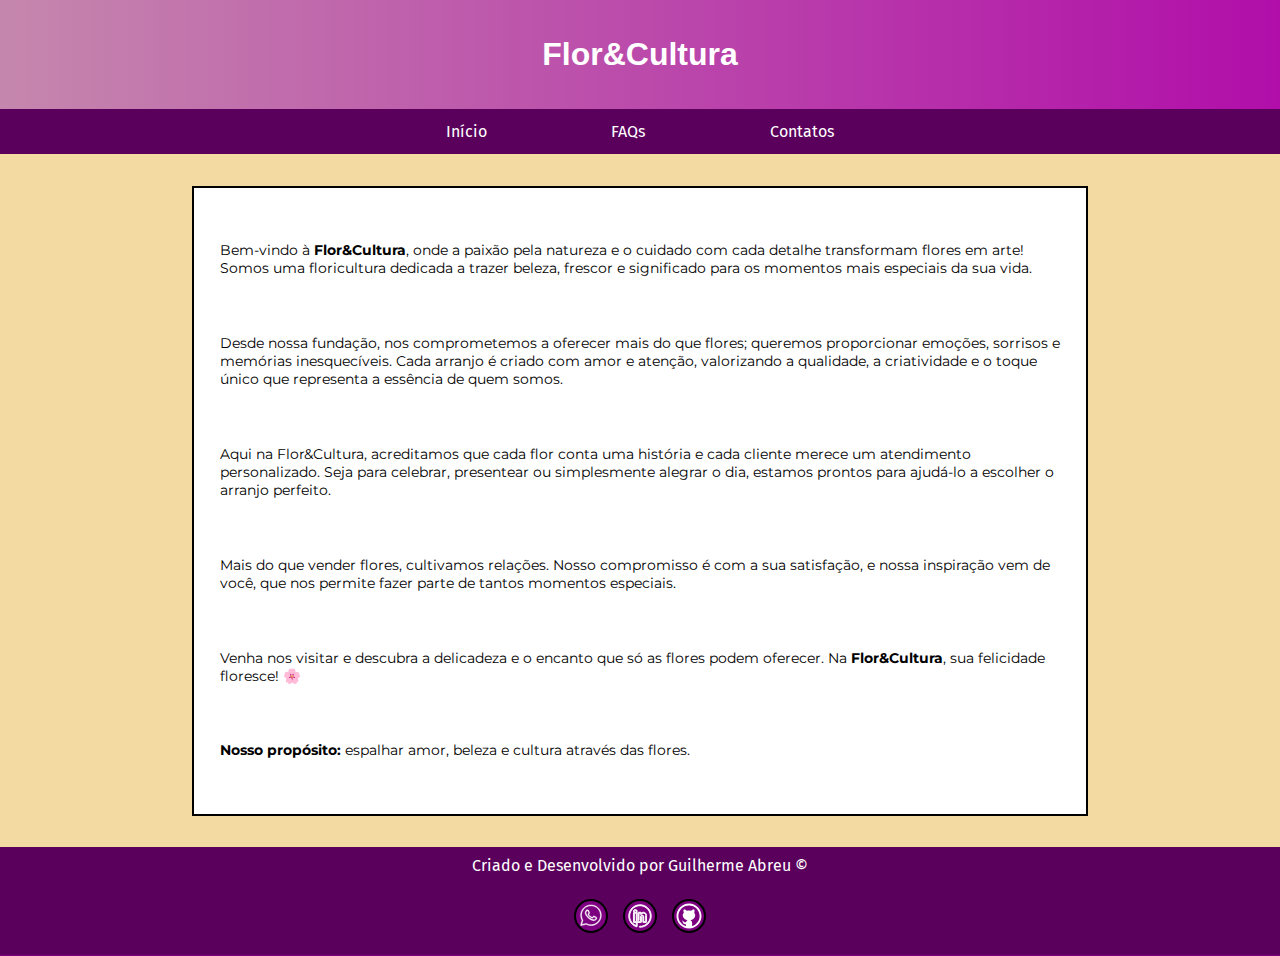
<file: html/sobre-nos.html>
<!DOCTYPE html>
<html lang="pt-br">
<head>
    <meta charset="UTF-8">
    <meta name="viewport" content="width=device-width, initial-scale=1.0">
    <title>Flor&Cultura | Sobre nós</title>
    <link rel="shortcut icon" href="/imgs/beija-flor.png" type="image/x-icon">
    <link rel="stylesheet" href="/css/style.css">
    <link rel="stylesheet" href="/css/sobre-nos.css">
    <link rel="preload" href="/css/responsivo.css" as="style" onload='this.rel="stylesheet"'>
    <noscript>
        <link rel="stylesheet" href="/css/responsivo.css">
    </noscript>
</head>
<body>
    <header>
        <h1>Flor&Cultura</h1>
    </header>
    <nav>
        <ul>
            <li><a href="/index.html" class="nav-item" tabindex="3">Início</a></li>
            <li><a href="faqs.html" class="nav-item" tabindex="3">FAQs</a></li>
            <li><a href="contatos.html" class="nav-item" tabindex="3">Contatos</a></li>
        </ul>
    </nav>
    <main>
        <div id="box-about">
            <p>Bem-vindo à <strong>Flor&Cultura</strong>, onde a paixão pela natureza e o cuidado com cada detalhe transformam flores em arte! Somos uma floricultura dedicada a trazer beleza, frescor e significado para os momentos mais especiais da sua vida.</p>
            <p>Desde nossa fundação, nos comprometemos a oferecer mais do que flores; queremos proporcionar emoções, sorrisos e memórias inesquecíveis. Cada arranjo é criado com amor e atenção, valorizando a qualidade, a criatividade e o toque único que representa a essência de quem somos.</p>
            <p>Aqui na Flor&Cultura, acreditamos que cada flor conta uma história e cada cliente merece um atendimento personalizado. Seja para celebrar, presentear ou simplesmente alegrar o dia, estamos prontos para ajudá-lo a escolher o arranjo perfeito.</p>
            <p>Mais do que vender flores, cultivamos relações. Nosso compromisso é com a sua satisfação, e nossa inspiração vem de você, que nos permite fazer parte de tantos momentos especiais.</p>
            <p>Venha nos visitar e descubra a delicadeza e o encanto que só as flores podem oferecer. Na <strong>Flor&Cultura</strong>, sua felicidade floresce! 🌸</p>
            <p><strong>Nosso propósito:</strong> espalhar amor, beleza e cultura através das flores.</p>
        </div>
    </main>
    <footer>
        <p>Criado e Desenvolvido por <span id="word-break">Guilherme Abreu &copy;</span></p>
        <div id="footer__link-box">
            <a href="https://api.whatsapp.com/send?phone=5514998871458" target="_blank" class="footer__link-box__link" id="footer-icons--whatsapp" tabindex="0">
                <svg xmlns="http://www.w3.org/2000/svg" x="0px" y="0px" width="100" height="100" viewBox="0 0 50 50">
                    <path d="M 25 2 C 12.309534 2 2 12.309534 2 25 C 2 29.079097 3.1186875 32.88588 4.984375 36.208984 L 2.0371094 46.730469 A 1.0001 1.0001 0 0 0 3.2402344 47.970703 L 14.210938 45.251953 C 17.434629 46.972929 21.092591 48 25 48 C 37.690466 48 48 37.690466 48 25 C 48 12.309534 37.690466 2 25 2 z M 25 4 C 36.609534 4 46 13.390466 46 25 C 46 36.609534 36.609534 46 25 46 C 21.278025 46 17.792121 45.029635 14.761719 43.333984 A 1.0001 1.0001 0 0 0 14.033203 43.236328 L 4.4257812 45.617188 L 7.0019531 36.425781 A 1.0001 1.0001 0 0 0 6.9023438 35.646484 C 5.0606869 32.523592 4 28.890107 4 25 C 4 13.390466 13.390466 4 25 4 z M 16.642578 13 C 16.001539 13 15.086045 13.23849 14.333984 14.048828 C 13.882268 14.535548 12 16.369511 12 19.59375 C 12 22.955271 14.331391 25.855848 14.613281 26.228516 L 14.615234 26.228516 L 14.615234 26.230469 C 14.588494 26.195329 14.973031 26.752191 15.486328 27.419922 C 15.999626 28.087653 16.717405 28.96464 17.619141 29.914062 C 19.422612 31.812909 21.958282 34.007419 25.105469 35.349609 C 26.554789 35.966779 27.698179 36.339417 28.564453 36.611328 C 30.169845 37.115426 31.632073 37.038799 32.730469 36.876953 C 33.55263 36.755876 34.456878 36.361114 35.351562 35.794922 C 36.246248 35.22873 37.12309 34.524722 37.509766 33.455078 C 37.786772 32.688244 37.927591 31.979598 37.978516 31.396484 C 38.003976 31.104927 38.007211 30.847602 37.988281 30.609375 C 37.969311 30.371148 37.989581 30.188664 37.767578 29.824219 C 37.302009 29.059804 36.774753 29.039853 36.224609 28.767578 C 35.918939 28.616297 35.048661 28.191329 34.175781 27.775391 C 33.303883 27.35992 32.54892 26.991953 32.083984 26.826172 C 31.790239 26.720488 31.431556 26.568352 30.914062 26.626953 C 30.396569 26.685553 29.88546 27.058933 29.587891 27.5 C 29.305837 27.918069 28.170387 29.258349 27.824219 29.652344 C 27.819619 29.649544 27.849659 29.663383 27.712891 29.595703 C 27.284761 29.383815 26.761157 29.203652 25.986328 28.794922 C 25.2115 28.386192 24.242255 27.782635 23.181641 26.847656 L 23.181641 26.845703 C 21.603029 25.455949 20.497272 23.711106 20.148438 23.125 C 20.171937 23.09704 20.145643 23.130901 20.195312 23.082031 L 20.197266 23.080078 C 20.553781 22.728924 20.869739 22.309521 21.136719 22.001953 C 21.515257 21.565866 21.68231 21.181437 21.863281 20.822266 C 22.223954 20.10644 22.02313 19.318742 21.814453 18.904297 L 21.814453 18.902344 C 21.828863 18.931014 21.701572 18.650157 21.564453 18.326172 C 21.426943 18.001263 21.251663 17.580039 21.064453 17.130859 C 20.690033 16.232501 20.272027 15.224912 20.023438 14.634766 L 20.023438 14.632812 C 19.730591 13.937684 19.334395 13.436908 18.816406 13.195312 C 18.298417 12.953717 17.840778 13.022402 17.822266 13.021484 L 17.820312 13.021484 C 17.450668 13.004432 17.045038 13 16.642578 13 z M 16.642578 15 C 17.028118 15 17.408214 15.004701 17.726562 15.019531 C 18.054056 15.035851 18.033687 15.037192 17.970703 15.007812 C 17.906713 14.977972 17.993533 14.968282 18.179688 15.410156 C 18.423098 15.98801 18.84317 16.999249 19.21875 17.900391 C 19.40654 18.350961 19.582292 18.773816 19.722656 19.105469 C 19.863021 19.437122 19.939077 19.622295 20.027344 19.798828 L 20.027344 19.800781 L 20.029297 19.802734 C 20.115837 19.973483 20.108185 19.864164 20.078125 19.923828 C 19.867096 20.342656 19.838461 20.445493 19.625 20.691406 C 19.29998 21.065838 18.968453 21.483404 18.792969 21.65625 C 18.639439 21.80707 18.36242 22.042032 18.189453 22.501953 C 18.016221 22.962578 18.097073 23.59457 18.375 24.066406 C 18.745032 24.6946 19.964406 26.679307 21.859375 28.347656 C 23.05276 29.399678 24.164563 30.095933 25.052734 30.564453 C 25.940906 31.032973 26.664301 31.306607 26.826172 31.386719 C 27.210549 31.576953 27.630655 31.72467 28.119141 31.666016 C 28.607627 31.607366 29.02878 31.310979 29.296875 31.007812 L 29.298828 31.005859 C 29.655629 30.601347 30.715848 29.390728 31.224609 28.644531 C 31.246169 28.652131 31.239109 28.646231 31.408203 28.707031 L 31.408203 28.708984 L 31.410156 28.708984 C 31.487356 28.736474 32.454286 29.169267 33.316406 29.580078 C 34.178526 29.990889 35.053561 30.417875 35.337891 30.558594 C 35.748225 30.761674 35.942113 30.893881 35.992188 30.894531 C 35.995572 30.982516 35.998992 31.07786 35.986328 31.222656 C 35.951258 31.624292 35.8439 32.180225 35.628906 32.775391 C 35.523582 33.066746 34.975018 33.667661 34.283203 34.105469 C 33.591388 34.543277 32.749338 34.852514 32.4375 34.898438 C 31.499896 35.036591 30.386672 35.087027 29.164062 34.703125 C 28.316336 34.437036 27.259305 34.092596 25.890625 33.509766 C 23.114812 32.325956 20.755591 30.311513 19.070312 28.537109 C 18.227674 27.649908 17.552562 26.824019 17.072266 26.199219 C 16.592866 25.575584 16.383528 25.251054 16.208984 25.021484 L 16.207031 25.019531 C 15.897202 24.609805 14 21.970851 14 19.59375 C 14 17.077989 15.168497 16.091436 15.800781 15.410156 C 16.132721 15.052495 16.495617 15 16.642578 15 z"></path>
                </svg>
            </a>
            <a href="https://www.linkedin.com/in/guilherme-souza-de-abreu-84667432a/" target="_blank" class="footer__link-box__link" id="footer-icons--linkedIn" tabindex="0">
                <svg xmlns="http://www.w3.org/2000/svg" x="0px" y="0px" width="100" height="100" viewBox="0 0 64 64">
                    <path d="M 32.25 7.9980469 C 21.908809 7.8910468 12.27906 14.533283 9.0703125 24.912109 C 5.1616271 37.554915 12.048483 51.042129 24.705078 54.955078 A 1.0001 1.0001 0 0 0 26 54 L 26 46 L 34 46 A 1.0001 1.0001 0 0 0 35 45 L 35 33.5 C 35 32.659188 35.659188 32 36.5 32 C 37.340812 32 38 32.659188 38 33.5 L 38 45 A 1.0001 1.0001 0 0 0 39 46 L 45 46 A 1.0001 1.0001 0 0 0 46 45 L 46 30.65625 C 46 26.991704 43.008296 24 39.34375 24 C 37.727316 24 36.209515 24.648991 35 25.707031 L 35 25 A 1.0001 1.0001 0 0 0 34 24 L 29 24 A 1.0001 1.0001 0 0 0 28 25 L 28 40.978516 A 1.0001 1.0001 0 1 0 30 40.978516 L 30 26 L 33 26 L 33 28 A 1.0001 1.0001 0 0 0 34.707031 28.707031 L 36.050781 27.363281 C 36.924508 26.489555 38.108639 26 39.34375 26 C 41.927204 26 44 28.072796 44 30.65625 L 44 44 L 40 44 L 40 33.5 C 40 31.578812 38.421188 30 36.5 30 C 34.578812 30 33 31.578812 33 33.5 L 33 44 L 26 44 L 26 25 A 1.0001 1.0001 0 0 0 25.447266 24.105469 C 25.822119 23.460229 26 22.726309 26 22 C 26 21.027778 25.681319 20.042118 24.998047 19.273438 C 24.314774 18.504756 23.25 18 22 18 C 20.75 18 19.685226 18.504756 19.001953 19.273438 C 18.318681 20.042119 18 21.027778 18 22 C 18 22.726889 18.177267 23.461809 18.552734 24.107422 A 1.0001 1.0001 0 0 0 18 25 L 18 45 A 1.0001 1.0001 0 0 0 19 46 L 24 46 L 24 52.496094 C 13.253966 48.398553 7.5271562 36.671835 10.980469 25.501953 C 14.572853 13.882237 26.878383 7.3881005 38.498047 10.980469 C 50.117763 14.572853 56.611899 26.878383 53.019531 38.498047 C 50.030347 48.164545 41.000706 54.278166 31.369141 53.996094 A 1.0004291 1.0004291 0 1 0 31.310547 55.996094 C 41.824977 56.304022 51.674871 49.613393 54.929688 39.087891 C 58.84132 26.435554 51.740175 12.981928 39.087891 9.0703125 C 37.506349 8.5813585 35.912557 8.2648684 34.326172 8.109375 C 33.632128 8.0413466 32.939413 8.0051802 32.25 7.9980469 z M 22 20 C 22.749999 20 23.185226 20.245244 23.501953 20.601562 C 23.81868 20.957881 24 21.472222 24 22 C 24 22.527778 23.81868 23.042118 23.501953 23.398438 C 23.185226 23.754756 22.749999 24 22 24 C 21.250001 24 20.814774 23.754756 20.498047 23.398438 C 20.18132 23.042119 20 22.527778 20 22 C 20 21.472222 20.18132 20.957882 20.498047 20.601562 C 20.814774 20.245244 21.250001 20 22 20 z M 20 26 L 22 26 L 24 26 L 24 44 L 20 44 L 20 26 z"></path>
                </svg>
            </a>
            <a href="https://github.com/GuilhermeAbreu12" target="_blank" class="footer__link-box__link" id="footer-icons--github" tabindex="0">
                <svg xmlns="http://www.w3.org/2000/svg" x="0px" y="0px" width="100" height="100" viewBox="0 0 48 48">
                    <path d="M 24 4 C 12.972066 4 4 12.972074 4 24 C 4 35.027926 12.972066 44 24 44 C 35.027934 44 44 35.027926 44 24 C 44 12.972074 35.027934 4 24 4 z M 24 7 C 33.406615 7 41 14.593391 41 24 C 41 31.66536 35.956939 38.122519 29 40.251953 L 29 35.136719 C 29 33.226635 27.899316 31.588619 26.308594 30.773438 A 10 8 0 0 0 32.4375 18.720703 C 32.881044 17.355414 33.376523 14.960672 32.199219 13.076172 C 29.929345 13.076172 28.464667 14.632086 27.765625 15.599609 A 10 8 0 0 0 24 15 A 10 8 0 0 0 20.230469 15.59375 C 19.529731 14.625773 18.066226 13.076172 15.800781 13.076172 C 14.449711 15.238817 15.28492 17.564557 15.732422 18.513672 A 10 8 0 0 0 21.681641 30.779297 C 20.3755 31.452483 19.397283 32.674042 19.097656 34.15625 L 17.783203 34.15625 C 16.486203 34.15625 15.98225 33.629234 15.28125 32.740234 C 14.58925 31.851234 13.845172 31.253859 12.951172 31.005859 C 12.469172 30.954859 12.144453 31.321484 12.564453 31.646484 C 13.983453 32.612484 14.081391 34.193516 14.650391 35.228516 C 15.168391 36.160516 16.229687 37 17.429688 37 L 19 37 L 19 40.251953 C 12.043061 38.122519 7 31.66536 7 24 C 7 14.593391 14.593385 7 24 7 z"></path>
                </svg>
            </a>
        </div>
    </footer>
</body>
</html>
</file>
<file: css/style.css>
@charset "UTF-8";
@import url('https://fonts.googleapis.com/css2?family=Anton&family=Fira+Sans:ital,wght@0,100;0,200;0,300;0,400;0,500;0,600;0,700;0,800;0,900;1,100;1,200;1,300;1,400;1,500;1,600;1,700;1,800;1,900&family=Montserrat:ital,wght@0,100..900;1,100..900&family=Quicksand:wght@300..700&family=Teko:wght@300..700&display=swap');

* {
    padding: 0;
    margin: 0;
    box-sizing: border-box;
}
:root {
    --verde1: rgb(2, 175, 2);
    --verde2: rgb(0, 114, 0);
    --verde3: rgb(3, 148, 3);
    --roxo1: #7C007F;
    --roxo2: #5a005c;
    --roxo3: #4b024d;
    --roxo4: #460047;
    --rosa1: rgb(207, 140, 150);
    --rosa2: rgb(197, 135, 173);
    --rosa3: rgb(175, 29, 168);
    --rosa4: rgb(177, 14, 169);
    --fonte1: 'Fira sans';
    --fonte2: sans-serif;
    --fonte3: 'Montserrat';
    --fonte4: 'Anton';
    --fonte5: 'Teko';
    --fonte6: 'Quicksand';
    --bg: rgb(182, 236, 166);
}
body {
    height: auto;
    min-width: 416px;
    
    background-color: var(--roxo1);
}
/* Inicio - header */
header {
    padding: 4vh 0;
    text-align: center;
    font-family: sans-serif;
    color: white;
    background: linear-gradient(to right, var(--rosa2), var(--rosa4));
}
/* Fim - header */
/* Inicio - nav */
nav {
    height: 5vh;
    min-height: 24px;
    width: 100%;
    background-color: var(--roxo2);
    display: flex;
    justify-content: center;
}
nav > ul {
    height: 100%;
    width: 40%;
    display: flex;
    align-items: center;
    justify-content: space-around;
    list-style-type: none;
}
nav > ul > li{
    height: 100%;
    flex: auto;
}
nav a.nav-item {
    height: 100%;
    color: white;
    display: flex;
    align-items: center;
    justify-content: center;
    font-family: 'Fira sans';
    text-decoration: none;
    border-radius: 10px;
}
nav a.nav-item:hover, nav a.nav-item:focus{
    background-color: var(--rosa4);
    transition: .6s;
}
nav a.nav-item:focus {
    outline: 0;
}
/* Fim - nav */
/* Início - main */
main {
    min-height: 77dvh;
    background-color: var(--bg);
    display: flex;
    background: rgb(243, 218, 163);
    background-position: cover;
}

/* Início - aside */
#menu-lateral-box {
    position: absolute;
    display: flex;
    z-index: 1;
    top: 11vh;
    margin-top: 48px;
    opacity: 1;
    transform: translateX(-100%);
}
aside#menu-lateral {
    min-height: 77.6vh;
    width: 15vw;
    min-width: 140px;
    display: flex;
    flex-direction: column;
    border-radius: 0 0 10px;
    background-color: var(--roxo2);
}
aside#menu-lateral-box.visible {
    transform: translateX(0);
    opacity: 90%;
    transition: .6s;
}
aside#menu-lateral > ul {
    height: 100%;
    display: flex;
    flex-direction: column;
}
aside#menu-lateral > ul > li {
    flex: auto;
    display: flex;
}
/* Itens da lista de espécies no aside, específicamente as âncoras */
.menu-lateral__item {
    max-height: 60px;
    width: 100%;
    padding: 5.8% 10%;
    display: flex;
    align-items: center;
    color: white;
    text-decoration: none;
    font-family: 'Fira sans';
}
.menu-lateral__item:focus{
    outline: 0;
}
.menu-lateral__item:hover , .menu-lateral__item:focus {
    background: linear-gradient(to bottom, var(--rosa4), purple);
}
.menu-lateral__item__last {
    border-radius: 0 0 10px;
}
/* Fim - aside */
/* Fim - main */
/* Início - footer */
footer {
    height: 108px;
    width: 100%;
    padding: 0.4vh 0;
    color: white;
    background-color: var(--roxo2);
    text-align: center;
    font-family: var(--fonte1);
}
footer p {
    margin-top: 5px;
    height: 20px;
}
#footer__link-box {
    min-height: 80px;
    display: flex;
    align-items: center;
    justify-content: center;
    gap: 15px;
}
.footer__link-box__link {
    height: 34px;
    width: 34px;
    display: flex;
    align-items: center;
    justify-content: center;
    border: 2px solid black;
    border-radius: 50%;
    background-color: var(--roxo1);
}
.footer__link-box__link > *{
    height: 100%;
}
#footer-icons--whatsapp > *{
    height: 75%;
    stroke-width: 1;
    stroke: white;
    fill: white;
}
#footer-icons--whatsapp:focus, #footer-icons--whatsapp:hover{
    outline: 0;
    /* border-color: #0054db;*/
    border-color: #156900;
    background: radial-gradient(circle farthest-corner at center, #25b301, #25b601, #156900);
}
#footer-icons--linkedIn:focus, #footer-icons--linkedIn:hover {
    outline: 0;
    border-color: #01628f;
    /*background-color: #028CCA;*/
    background: radial-gradient(circle farthest-corner at center, #2abbff, #01628f);
}
#footer-icons--linkedIn {
    fill: white;
    stroke: white;
    stroke-width: 2;
}
#footer-icons--github > * {
    fill: white;
}
#footer-icons--github:focus, #footer-icons--github:hover{
    outline: 0;
    border-color: black;
    background: radial-gradient(circle farthest-corner at center, #636363, #1f1f1f);
}
#footer-icons--whatsapp:focus, #footer-icons--linkedIn:focus, #footer-icons--github:focus{
    transition: .7s;
}
</file>
<file: css/products.css>
@charset "UTF-8";

main {
    display: flex;
    align-items: center;
    justify-content: center;
}
#main__product-box {
    height: auto;
    width: 92%;
    padding: 8px;
    margin: 1% 70px 1% 70px;
    display: grid;
    justify-content: center;
    box-sizing: content-box;
    color: black;
    gap: 8px;
    grid-template-columns: repeat(auto-fit, minmax(200px, 1fr));
}
.products {
    /*min-height: 40vh;*/
    min-height: 170px;
    height: 50vh;
    max-width: 500px;
    display: flex;
    flex-direction: column;
    border: 1px solid black;
    color: black;
    text-align: center;
    font-family: var(--fonte1);
}
.products:focus {
    box-shadow: 0 0 20px rebeccapurple;
    outline: 0;
    transition: .6s;
}
.products .products__img {
    height: 32vh;
    min-height: 120px;
    width: 100%;
    display: flex;
    justify-content: center;
    border: 1px solid black;
    background-color: white;
}
.products img {
    width: auto;
    min-height: 110px;
    max-height: 100%;
    max-width: 100%;
}
.products .products__title {
    min-height: 22.5px;
    padding: 2%;
    display: flex;
    flex-grow: 1;
    align-items: center;
    justify-content: center;
    border: 1px solid black;
    background-color: aliceblue;
    font-size: calc(6vh * 0.45);
}
.products .products__price {
    height: 12%;
    min-height: 20px;
    padding: 4%;
    color: white;
    border: 2px solid var(--roxo2);
    background:linear-gradient(to bottom, var(--rosa4), var(--roxo2));
    font-size: 1.4rem;
    display: flex;
    align-items: center;
    justify-content: center;
}
.products .products__price:hover, .products .products__price:focus{
    border-color: purple;
    background: linear-gradient(to bottom, var(--rosa3), var(--roxo1));
    transition: .6s;
    box-shadow: 0 0 15px var(--roxo4);
    outline: 0;
}
#nothingMore {
    min-height: 170px;
    height: 50vh;
    display: none;
    align-items: center;
    justify-content: center;
    font-family: var(--fonte3);
    text-align: center;
}
@media (max-width: 580px){
    .products .products__title {
        font-size: 15px;
    }
}
@media (max-height: 336px){
    .products .products__title{
        font-size: 9px;
    }
}
</file>
<file: css/searchbar.css>
@charset "UTF-8";
#searchbar-box {
    height: 40px;
    width: 100%;
    background-color: rgb(243, 218, 163);
    display: flex;
    align-items: center;
    justify-content: center;
}
#searchbar {
    height: 80%;
    width: 300px;
    padding: 0 2%;
    margin-top: 8px;
    background-color: rgb(255, 252, 247);
    border: 2px solid rgb(238, 182, 63);
    box-shadow: 0 0 10px rgb(231, 167, 29);
    border-radius: 15px;
    font-family: var(--fonte3);
}
#searchbar:focus {
    outline: 0;
    box-shadow: 0 0 10px gray;
}
</file>
<file: css/menu.css>
@charset "UTF-8";
#button-menu {
    height: 40px;
    width: 40px;
    position: absolute;
    top: 20vh;
    left: 10px;
    display: flex;
    align-items: center;
    justify-content: center;
    border: 0;
    background-color: white;
    border-radius: 5px;
    box-shadow: 0 0 10px rgb(216, 150, 7);
}
#button-menu:hover, #button-menu:focus{
    outline: 0;
    border: 1px solid black;
    box-shadow: 0 0 2px black;
    background: var(--roxo1);
    && #Outlined > * {
        stroke: white;
    }
}
#button-menu__icon {
    height: 30px;
    width: 30px;
}
#Outlined > *{
    stroke: black;
    stroke-width: 2.5;
}

/* Responsividade */
@media (max-width: 500px){
    #button-menu {
        height: 40px;
        width: 40px;
        margin: 1% 2%;
    }
}
@media (max-width: 442px){  
    #button-menu {
        left: 2px;
    } 
}
@media (max-height: 589px){
    #button-menu {
        top: 22vh;
    }
}
@media (max-height: 489px){
    #button-menu {
        top: 100px;
    }
}
</file>
<file: css/responsivo.css>
@charset "UTF-8";

@media (max-width: 629px){
    nav > ul{
        width: 64%;
    }   
    
}
@media (max-width: 500px){
    header {
        background: linear-gradient(to right, var(--rosa4), var(--rosa4));
    }
}
@media (max-width: 372px){
    nav > ul{
        width: 70%;
    }
}
@media (max-width: 344px){
    nav > ul{
        width: 100%;
    }
    #word-break {
        display: block;
    }
}
@media (max-width: 103px){
    body {
        max-width: 98%;
    }
}
@media (max-height: 382px){
    #menu-lateral-box {
        margin-top: 50px;
    }
}
@media (max-height: 352px){
    #menu-lateral-box {
        margin-top: 52px;
    }
}
</file>
<file: css/menu_open.css>
@charset "UTF-8";
#button-menu--open {
    height: 4vh;
    min-height: 30px;
    width: 4vh;
    min-width: 30px;
    display: none;
    align-items: center;
    justify-content: center;
    flex-direction: column;
    gap: 2px;
    border: 0;
    border-radius: 0 0px 5px 0;
    background-color: var(--roxo3);
}
#button-menu--open:focus {
    outline: 2px solid var(--roxo2);
    box-shadow: 0 0 20px var(--roxo1);
}
#button-menu--open:hover {
    background-color: rgb(165, 3, 165);
    & .btn-line {
        background-color: white;
    }
}
.button-menu--open__line{
    height: 2px;
    width: 20px;
    background-color: white;
}
#button-menu--open__line1{
    transform: translate(0px, 0px) rotate(40deg);
}
#button-menu--open__line2{
    transform: translate(0px, -4px) rotate(-40deg);
}
</file>
<file: css/contatos.css>
@charset "UTF-8";

* {
    box-sizing: border-box;
}
body {
    min-width: 301px;
}
main {
    display: flex;
    flex-direction: column;
    align-items: center;
    justify-content: center;
}
#contact-title {
    margin: 3vh 0;
    font-family: var(--fonte1);
    color: var(--roxo4);
}
form {
    height: auto;
    min-height: 240px;
    width: 40dvw;
    min-width: 300px;
    padding-top: 5px;
    margin-bottom: 10px;
    display: flex;
    flex-direction: column;
    align-items: center;
    justify-content: space-around;
    background-color: white;
    border: 1px solid black;
    border-radius: 5px;
}
form p{
    font-family: var(--fonte6);
}
form > div {
    width: 90%;
}
input {
    height: 25px;
    width: 100%;
    padding: 0 10px;
    border: 1px solid var(--rosa3);
    border-radius: 10px;
    font-family: var(--fonte6);
    outline: 0;
}
input:focus, input:hover {
    outline: 1px solid var(--roxo1);
}
textarea {
    max-width: 100%;
    width: 100%;
    min-width: 100%;
    padding: 0 2%;
    margin-top: 2px;
    border: 1px solid var(--rosa3);
    border-radius: 5px;
}
textarea:focus, textarea:hover {
    outline: 1px solid var(--roxo1);
}
form #form__button {
    height: 25px;
    min-height: 25px;
    width: 90%;
    margin-bottom: 10px;
    color: white;
    border: 1px solid var(--roxo3);
    border-radius: 5px;
    background-color: var(--roxo1);
}
#form__button:focus, #form__button:hover {
    outline: 2px solid var(--roxo4);
    border: 0;
}
#form__button:hover {
    box-shadow: 0 0 20px var(--rosa2);
    background-color: var(--rosa3);
    transition: .7s;
}
</file>
<file: css/faqs.css>
@charset "UTF-8";

main {
    display: flex;
    align-items: center;
    justify-content: center;
}
#container-faqs {
    /*height: 20vh;*/
    height: auto;
    width: 70vw;
    margin: 10px 0;
    border-radius: 10px;
}
.box-faqs {
    display: flex;
    flex-direction: column;
}
.box-faqs__button {
    height: auto;
    width: 100%;
    padding: 10px;
    text-align: start;
    font-family: var(--fonte6);
    font-size: .9rem;
    border: 1px solid rgb(211, 208, 208);
    background-color: rgb(236, 235, 235);
    color: black;
}
.box-faqs__button:hover {
    color: black;
    transform: scale(1.009);
    transition: .5s;
}
#box-faqs__button-first {
    border-radius: 8px 8px 0 0;
}
#box-faqs__button-last {
    border-radius: 0 0 0 8px;
}
.box-faqs__answers{
    width: 98%;
    margin-left: 1.8%;
    display: none;
    background-color:white;
}
.box-faqs__answers.active{
    display: flex;
}
.box-faqs__answers p {
    padding: 1%;
    font-family: var(--fonte6);
}
</file>
<file: css/sobre-nos.css>
@charset "UTF-8";

main {
    display: flex;
    flex-direction: column;
    align-items: center;
    justify-content: center;
}
#box-about{
    min-height: 70vh;
    width: 70vw;
    padding: 2%;
    margin: 16px 0;
    display: flex;
    flex-direction: column;
    justify-content: space-around;
    border: 2px solid black;
    background-color: white;
    font-family: var(--fonte3);
    font-size: 0.9rem;
}
#box-about > p {
    padding: 8px 0;
}
</file>
